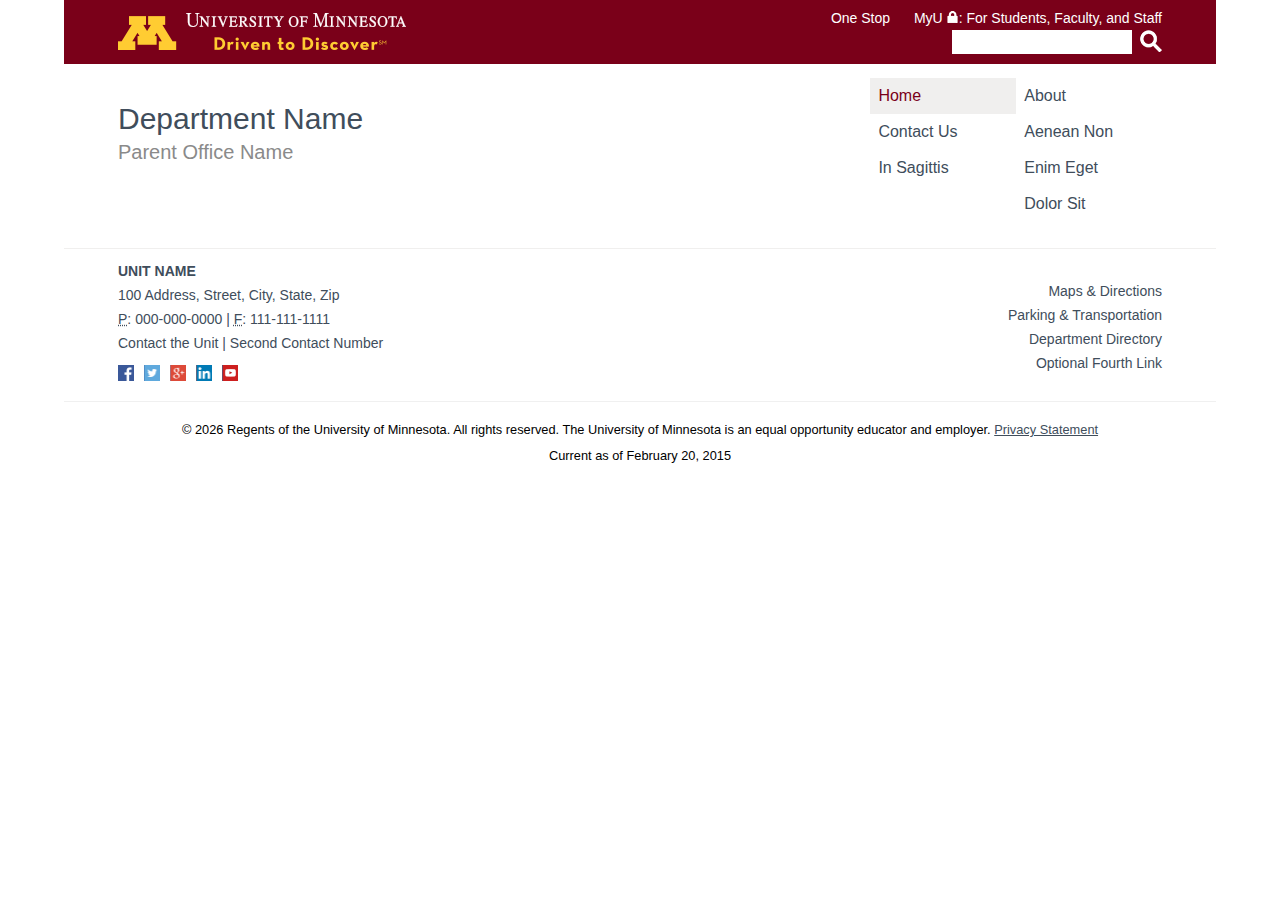
<file: 2015-tc.html>
<!DOCTYPE html>
<html lang="en">
	<head>
		<title>Header and Footer Example</title>
		<!--	None of this mobile stuff will work if you don't use a viewport meta tag -->
		<meta name="viewport" content="width=device-width, initial-scale=1.0" />
		<meta charset="UTF-8">
		<link rel="stylesheet" href="css/2015-tc.css">
		<!--[if IE 8]>
			<link rel="stylesheet" type="text/css" href="css/ie8.css">
		<![endif]-->
		<!--	Script below controls dropdown toggle and footer accordion. -->
		<script src="js/umnhf-2015.js" type="text/javascript"></script>
		<script src="js/html5shiv-printshiv.js" type="text/javascript"></script>
	</head>
	<body>
		<!-- BEGIN HEADER -->
		<header class="umnhf" id="umnhf-h" role="banner">
			<!-- Skip Links: Give your nav and content elements the appropriate ID attributes -->
			<div id="skipLinks"><a href="#main-nav">Main navigation</a><a href="#main-content">Main content</a></div>
			<div class="printer"><div class="left"></div><div class="right"><strong>University of Minnesota</strong><br />http://twin-cities.umn.edu/<br />612-625-5000</div></div>
			<div class="umnhf" id="umnhf-h-mast">
				<a class="umnhf" id="umnhf-h-logo" href="http://twin-cities.umn.edu/"><span>Go to the U of M home page</span></a>
				<ul class="umnhf" id="umnhf-h-ql">
					<li><a href="http://onestop.umn.edu/">One Stop</a></li>
					<li class="umnhf"><a href="https://www.myu.umn.edu/">MyU <span></span>: For Students, Faculty, and Staff</a></li>
				</ul>
				<!-- Button below is for dropdown toggle, only visible on mobile screens. If using
				a non-dropdown version you can delete this tag -->
				<button class="umnhf" id="umnhf-m-search">Search</button>
			</div>
			<form class="umnhf" id="umnhf-h-search" action="//search.umn.edu/tc/" method="get" title="Search Websites and People" role="search">
				<label class="umnhf" for="umnhf-h-st">Search</label>
				<input class="umnhf" id="umnhf-h-st" type="text" name="q" />
				<label class="umnhf" for="umnhf-h-sb">Submit search query</label>
				<input class="umnhf" id="umnhf-h-sb" type="submit" value="">
			</form>
		</header>
		<!-- END HEADER -->
		<!-- BEGIN OPTIONAL UNIT IDENTIFICATION AND NAVIGATION
		You may remove this section if you do not wish to use it.
		Must have at least four links and no more than eight.
		Set options for link orientation in _config.scss
		Delete this comment on prod -->
		<div class="umnhf toggle display-after-menu-collapse" id="umnhf-alt-um">&#9776; <span class="visually-hidden">Main</span> Menu</div>
		<header id="umnhf-alt" class="umnhf">
			<nav id="umnhf-alt-n" role="navigation">
				<ul>
					<li><a href="#" class="active">Home</a></li><li><a href="#">About</a></li><li><a href="#">Contact Us</a></li><li><a href="#">Aenean Non</a></li><li><a href="#">In Sagittis</a></li><li><a href="#">Enim Eget</a></li><li><a href="#">Dolor Sit</a></li><!-- <li><a href="#">Link 8</a></li> -->
				</ul>
			</nav>
			<div id="umnhf-alt-sn">
				<h2>Department Name</h2>
				<p>Parent Office Name</p> <!-- Optional Parent Office Name -->
			</div>
		</header>
		<!-- END UNIT IDENTIFICATION AND NAVIGATION -->
		<a name="main-nav"></a>
		<a name="main-content"></a>
		
		<main id="umn-main" role="main">
		</main>
		<!-- BEGIN OPTIONAL UNIT FOOTER -->
		<section id="umnhf-uf" class="umnhf">
			<div class="umnhf-uf-sub">
				<h2 class="visually-hidden">Contact Information</h2>
				<address id="umnhf-uf-ci" class="umnhf">
					<p class="umnhf-f-title">Unit Name</p>
					<p>100 Address, Street, City, State, Zip</p>
					<p><abbr title="Phone Number">P</abbr>: <a href="tel:0000000000">000-000-0000</a> | <abbr title="Fax Nubmer">F</abbr>: <a href="tel:1111111111">111-111-1111</a></p>
					<p><a href="#">Contact the Unit</a> | <a href="#">Second Contact Number</a></p>
				</address>
				<!-- OPTIONAL SOCIAL MEDIA LINKS -->
				<section id="umnhf-uf-sm" class="umnhf">
					<h2 class="visually-hidden">Connect on Social Media</h2>
					<ul>
						<li class="facebook"><a href="#"><span class="visually-hidden">Facebook</span></a></li><li class="twitter"><a href="#"><span class="visually-hidden">Twitter</span></a></li><li class="google-plus"><a href="#"><span class="visually-hidden">Google Plus</span></a></li><li class="linkedin"><a href="#"><span class="visually-hidden">Linked In</span></a></li><li class="youtube"><a href="#"><span class="visually-hidden">YouTube</span></a></li>
					</ul>
				</section>
			</div>
			<!-- OPTIONAL UNIT SPECIFIC LINKS -->
			<div class="umnhf-uf-sub">
				<nav id="umnhf-uf-ul" >
					<ul>
						<li><a href="#">Maps &amp; Directions</a></li><li><a href="#">Parking &amp; Transportation</a></li><li><a href="#">Department Directory</a></li><li><a href="#">Optional Fourth Link</a></li>
					</ul>
				</nav>
			</div>
		</section>
		<!-- END OPTIONAL UNIT FOOTER -->
		<!-- BEGIN UofM FOOTER -->
		<footer id="umnhf-f" class="umnhf" role="contentinfo">
			<nav id="umnhf-f-myu">
				<h3 class="umnhf-f-title visually-hidden">For Students, Faculty, and Staff</h3>
				<ul>
					<li><a href="http://onestop.umn.edu/">One Stop</a></li>
					<li><a href="https://www.myu.umn.edu/">My U <span></span></a></li>
				</ul>
			</nav>
			<small>&copy; <span id="cdate">2015</span> Regents of the University of Minnesota. All rights reserved. The University of Minnesota is an equal opportunity educator and employer. <a href="http://privacy.umn.edu">Privacy Statement</a></small>
			<!-- Optional last updated link-->
			<small>Current as of <time datetime="2015-02-20">February 20, 2015</time></small>
		</footer>
		<!-- END UofM FOOTER -->
	</body>
</html>
</file>
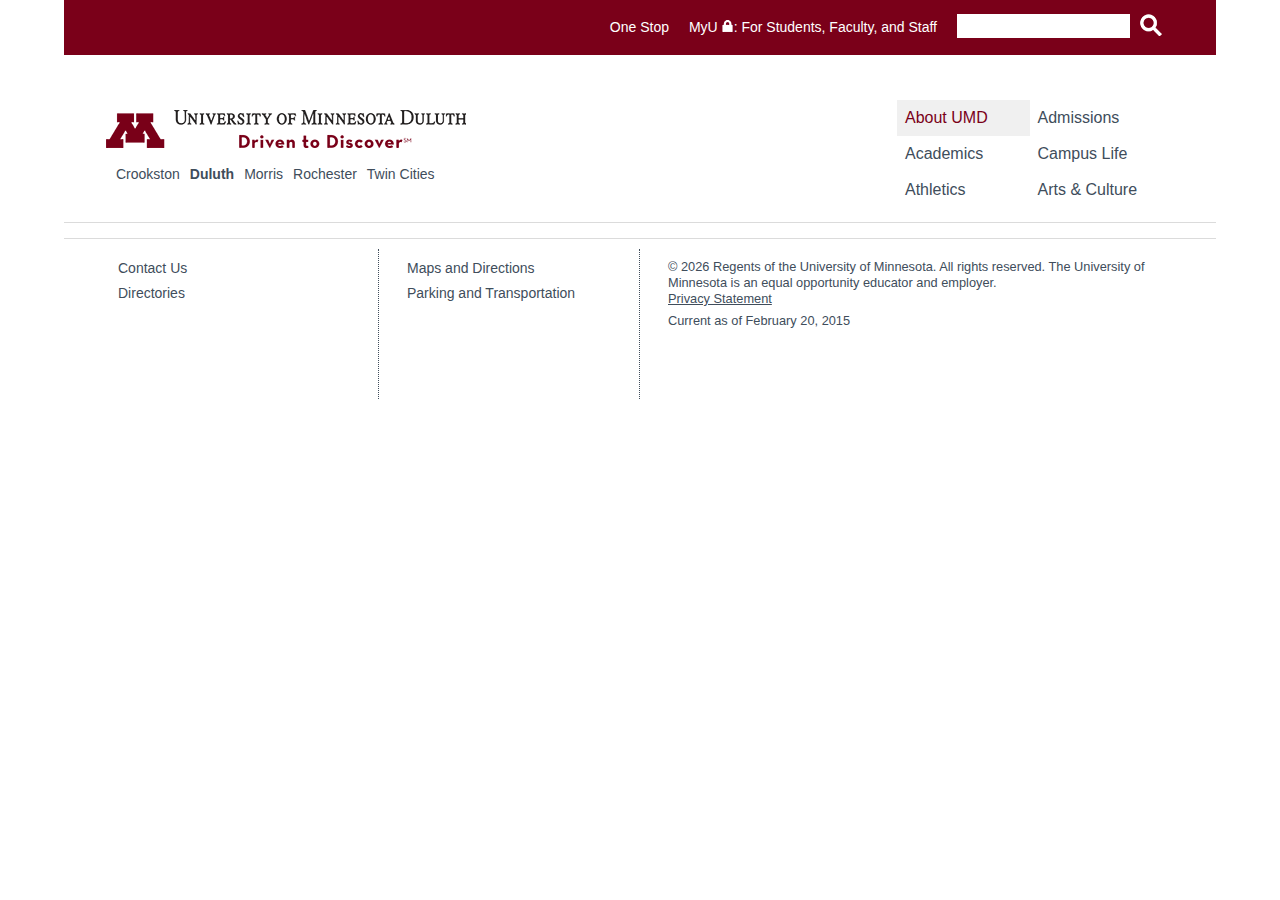
<file: duluth/2015-alternate.html>
<!DOCTYPE html>
<html lang="en">
	<head>
		<title>Header and Footer Example</title>
		<!--	None of this mobile stuff will work if you don't use a viewport meta tag -->
		<meta name="viewport" content="width=device-width, initial-scale=1.0" />
		<meta charset="UTF-8">
		<link rel="stylesheet" href="../css/2015-d-alt.css">
		<!--[if IE 8]>
			<link rel="stylesheet" type="text/css" href="../css/ie8-alt.css">
		<![endif]-->
		<!--	Script below controls dropdown toggle and footer accordion.  -->
		<script src="../js/umnhf-2015.js"></script>
		<!-- HTML5 Support for IE -->
		<script src="../js/html5shiv-printshiv.js"></script>
	</head>
	<body>
		<!-- BEGIN HEADER -->
		<header class="umnhf" id="umnhf-h">
			<!-- Skip Links: Move associated anchors when necessary -->
			<div id="skipLinks"><a href="#main-nav">Main navigation</a><a href="#main-content">Main content</a></div>
			<div class="printer"><div class="left"></div><div class="right"><strong>University of Minnesota Duluth</strong><br />http://d.umn.edu/<br />218-726-8000</div></div>
			<div class="wordmark display-after-footer-break">
				<a class="umnhf" id="umnhf-h-logo" href="http://d.umn.edu/"><span>Go to the U of M Duluth home page</span></a>
			</div>
			<button class="umnhf" id="umnhf-m-search">Search</button>
			<form class="umnhf" id="umnhf-h-search" action="//search.umn.edu/tc/" method="get" title="Search Websites and People">
				<label class="umnhf" for="umnhf-h-st">Search</label>
				<input class="umnhf" id="umnhf-h-st" type="text" name="q" />
				<label class="umnhf" for="umnhf-h-sb">Submit search query</label>
				<input class="umnhf" id="umnhf-h-sb" type="submit" value="" label="Search">
			</form>
			<ul class="umnhf" id="umnhf-h-ql">
				<li><a href="http://www.d.umn.edu/onestop">One Stop</a></li>
				<li class="umnhf"><a href="https://www.myu.umn.edu/">MyU <span></span>: For Students, Faculty, and Staff</a></li>
			</ul>
		</header>
		<!-- END HEADER -->
		
		<!-- BEGIN OPTIONAL ALTERNATE HEADER-->
		<div id="umnhf-h-ma" class="umnhf">
			<div class="umnhf-alt-logo">
				<a href="http://d.umn.edu/" title="University of Minnesota Duluth homepage" class="umnhf-alt-home"><span class="visually-hidden">University of Minnesota Duluth homepage</span></a>
				<!-- Optional campus links -->
				<nav class="nav-campuses" aria-label="U of M Campuses">
					<ul><li><a href="http://www.crk.umn.edu/">Crookston</a></li><li><a href="http://www.d.umn.edu/" class="home">Duluth</a></li><li><a href="http://www.morris.umn.edu/">Morris</a></li><li><a href="http://www.r.umn.edu/">Rochester</a></li><li class="active"><a href="http://twin-cities.umn.edu/">Twin Cities</a></li></ul>
				</nav>
			</div>
			<a name="main-nav"></a>
			<nav id="umnhf-alt-n" role="navigation">
				<div class="umnhf toggle display-after-menu-collapse" id="umnhf-alt-um">&#9776; <span class="visually-hidden">Main</span> Menu</div>
				<ul id="umnhf-alt-nav">
					<li><a href="http://www.d.umn.edu/about/" class="active">About UMD</a></li><li><a href="http://www.d.umn.edu/prospective/">Admissions</a></li><li><a href="http://www.d.umn.edu/academics/">Academics</a></li><li><a href="http://www.d.umn.edu/campus/">Campus Life</a></li><li><a href="http://www.d.umn.edu/sportrec/">Athletics</a></li><li><a href="http://www.d.umn.edu/artent/">Arts &amp; Culture</a></li>
				</ul>
			</nav>
		</div>
		<!-- END ALTERNATE HEADER -->
		<a name="main-content"></a>
		<main id="umn-main" role="main">
		</main>
		
		<!-- BEGIN UofM FOOTER -->
		<footer id="umnhf-f" class="umnhf">
			<h2 class="umnhf-f-title visually-hidden">Duluth Campus</h2>
			<nav class="umnhf-f-cl umnhf f-sfs">
				<h3 class="umnhf-f-title umnhf-f-title-closed">For Students, Faculty, and Staff</h3>
				<ul>
					<li><a href="http://www.d.umn.edu/onestop">One Stop</a></li>
					<li><a href="https://www.myu.umn.edu/">My U <span></span></a></li>
				</ul>
			</nav>
			<nav class="umnhf-f-cl umnhf f-first">
				<h3 class="umnhf-f-title umnhf-f-title-closed visually-hidden">Contact</h3>
				<ul>
					<li><a href="http://www.morris.umn.edu/txtu/">Contact Us</a></li>
					<li><a href="http://www.morris.umn.edu/txtu/">Directories</a></li>
				</ul>
			</nav>
			<nav class="umnhf-f-cl umnhf">
				<h3 class="umnhf-f-title umnhf-f-title-closed visually-hidden">Visit</h3>
				<ul>
					<li><a href="http://employment.umn.edu">Maps and Directions</a></li>
					<li><a href="http://www.morris.umn.edu/newsevents">Parking and Transportation</a></li>
				</ul>
			</nav>
			<!-- Optional campus links -->
			<nav class="umnhf-f-cl campuses">
				<h3 class="umnhf-f-title umnhf-f-title-closed visually-hidden">Campuses</h3>
				<ul><li><a href="http://www.crk.umn.edu/">Crookston</a></li><li><a href="http://www.d.umn.edu/" class="home">Duluth</a></li><li><a href="http://www.morris.umn.edu/">Morris</a></li><li><a href="http://www.r.umn.edu/">Rochester</a></li><li class="active"><a href="http://twin-cities.umn.edu/">Twin Cities</a></li></ul>
			</nav>
			<div class="umnhf-f-cl umnhf f-last">
				<small>&copy; <span id="cdate">2015</span> Regents of the University of Minnesota. All rights reserved. The University of Minnesota is an equal opportunity educator and employer.<br><a href="http://privacy.umn.edu">Privacy Statement</a></small>
				<!-- Optional last updated date.  -->
				<small>Current as of <time datetime="2015-02-20">February 20, 2015</time></small>
			</div>
		</footer>
		<!-- END UofM FOOTER -->
	</body>
</html>
</file>
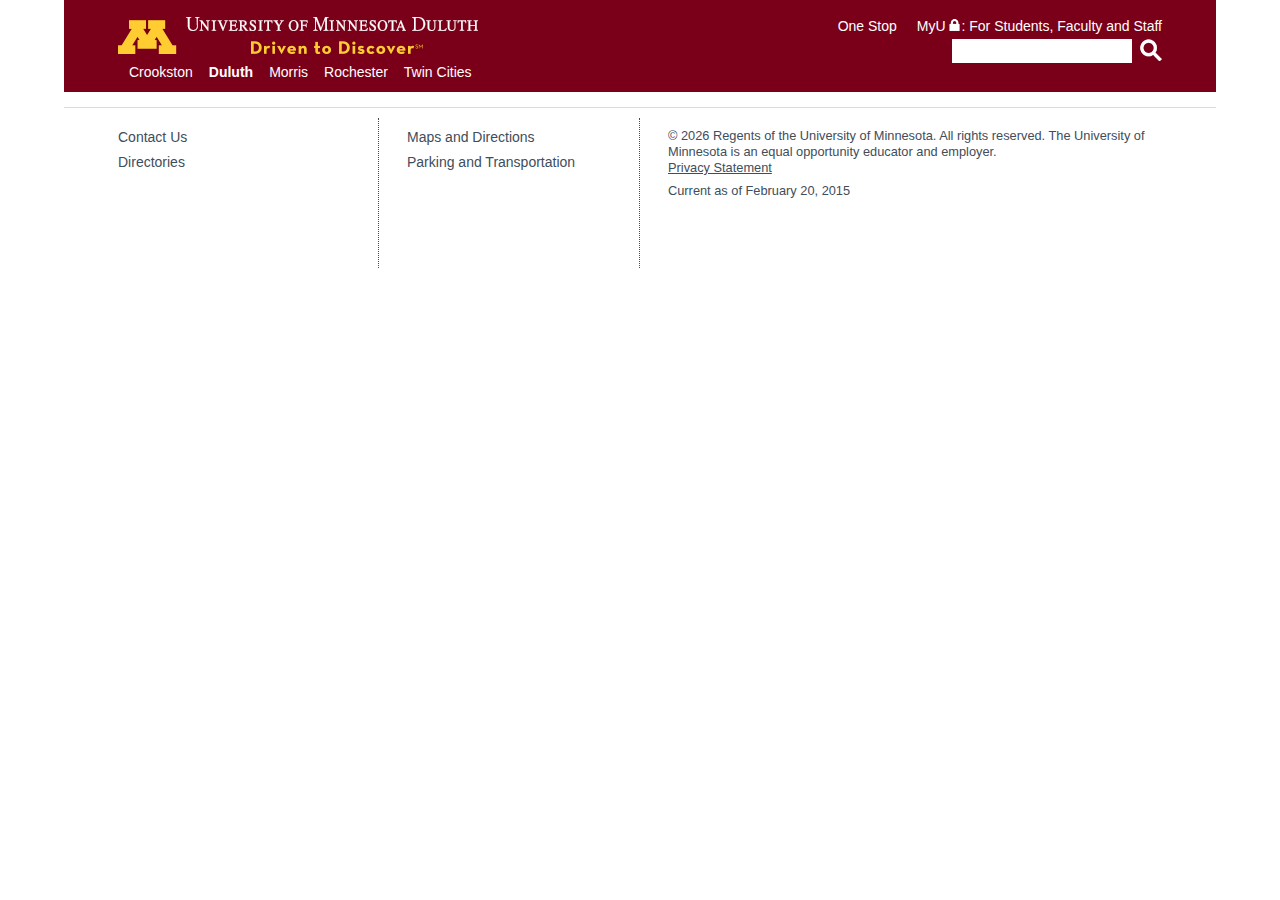
<file: duluth/2015-traditional.html>
<!DOCTYPE html>
<html lang="en">
	<head>
		<title>Header and Footer Example</title>
		<!--	None of this mobile stuff will work if you don't use a viewport meta tag -->
		<meta name="viewport" content="width=device-width, initial-scale=1.0" />
		<meta charset="UTF-8">
		<link rel="stylesheet" href="../css/2015-d-t.css">
		<!--[if IE 8]>
			<link rel="stylesheet" type="text/css" href="../css/duluth/ie8-t.css">
		<![endif]-->
		<!--	Script below controls dropdown toggle and footer accordion. -->
		<script src="../js/umnhf-2015.js"></script>
		<!-- HTML5 Support for IE -->
		<script src="../js/html5shiv-printshiv.js"></script>
	</head>
	<body>
		<!-- BEGIN HEADER -->
		<header class="umnhf" id="umnhf-h">
			<!-- Skip Links: Move associated anchors when necessary -->
			<div id="skipLinks"><a href="#main-nav">Main navigation</a><a href="#main-content">Main content</a></div>
			<div class="printer"><div class="left"></div><div class="right"><strong>University of Minnesota Duluth</strong><br />http://d.umn.edu/<br />218-726-8000</div></div>
			<div class="umnhf" id="umnhf-h-mast">
				<a class="umnhf" id="umnhf-h-logo" href="http://www.d.umn.edu/"><span>Go to the U of M Duluth home page</span></a>
				<!-- Optional campus links -->
				<ul id="umnhf-h-cl"><li><a href="http://www1.crk.umn.edu/">Crookston</a></li><li><a href="http://www.d.umn.edu/" class="umnhf home">Duluth</a></li><li><a href="http://www.morris.umn.edu/">Morris</a></li><li><a href="https://r.umn.edu/">Rochester</a></li><li><a href="http://twin-cities.umn.edu/">Twin Cities</a></li></ul>
				<ul class="umnhf" id="umnhf-h-ql">
					<li><a href="http://www.d.umn.edu/onestop">One Stop</a></li>
					<li class="umnhf"><a href="https://www.myu.umn.edu/">MyU <span></span>: For Students, Faculty and Staff</a></li>
				</ul>
				<!-- Button below is for dropdown toggle, only visible on mobile screens. If using
				a non-dropdown version you can delete this tag -->
				<button class="umnhf" id="umnhf-m-search">Search</button>
			</div>
			<form class="umnhf" id="umnhf-h-search" action="//search.umn.edu/tc/" method="get" title="Search Websites and People">
				<label class="umnhf" for="umnhf-h-st">Search</label>
				<input class="umnhf" id="umnhf-h-st" type="text" name="q" />
				<label class="umnhf" for="umnhf-h-sb">Submit search query</label>
				<input class="umnhf" id="umnhf-h-sb" type="submit" value="" label="Search">
			</form>
		</header>
		<!-- END HEADER -->
		<a name="main-nav"></a>
		<a name="main-conent"></a>
		<main id="umn-main" role="main">
		</main>
		
		<!-- BEGIN UofM FOOTER -->
		<footer id="umnhf-f" class="umnhf">
			<h2 class="umnhf-f-title visually-hidden">Duluth Campus</h2>
			<nav class="umnhf-f-cl umnhf f-sfs">
				<h3 class="umnhf-f-title umnhf-f-title-closed">For Students, Faculty, and Staff</h3>
				<ul>
					<li><a href="http://www.d.umn.edu/onestop">One Stop</a></li>
					<li><a href="https://www.myu.umn.edu/">My U <span></span></a></li>
				</ul>
			</nav>
			<nav class="umnhf-f-cl umnhf f-first">
				<h3 class="umnhf-f-title umnhf-f-title-closed visually-hidden">Contact</h3>
				<ul>
					<li><a href="http://www.d.umn.edu/contact/">Contact Us</a></li>
					<li><a href="http://www.d.umn.edu/search/">Directories</a></li>
				</ul>
			</nav>
			<nav class="umnhf-f-cl umnhf">
				<h3 class="umnhf-f-title umnhf-f-title-closed visually-hidden">Visit</h3>
				<ul>
					<li><a href="http://www.d.umn.edu/maps/">Maps and Directions</a></li>
					<li><a href="http://www.d.umn.edu/parking/">Parking and Transportation</a></li>
				</ul>
			</nav>
			<!-- Optional campus links -->
			<nav class="umnhf-f-cl campuses">
				<h3 class="umnhf-f-title umnhf-f-title-closed visually-hidden">Campuses</h3>
				<ul><li><a href="http://www.crk.umn.edu/">Crookston</a></li><li><a href="http://www.d.umn.edu/" class="home">Duluth</a></li><li><a href="http://www.morris.umn.edu/">Morris</a></li><li><a href="http://www.r.umn.edu/">Rochester</a></li><li class="active"><a href="http://twin-cities.umn.edu/">Twin Cities</a></li></ul>
			</nav>
			<div class="umnhf-f-cl umnhf f-last">
				<small>&copy; <span id="cdate">2015</span> Regents of the University of Minnesota. All rights reserved. The University of Minnesota is an equal opportunity educator and employer.<br><a href="http://privacy.umn.edu">Privacy Statement</a></small>
				<!-- Optional last updated date.  -->
				<small>Current as of <time datetime="2015-02-20">February 20, 2015</time></small>
			</div>
		</footer>
		<!-- END UofM FOOTER -->
	</body>
</html>
</file>
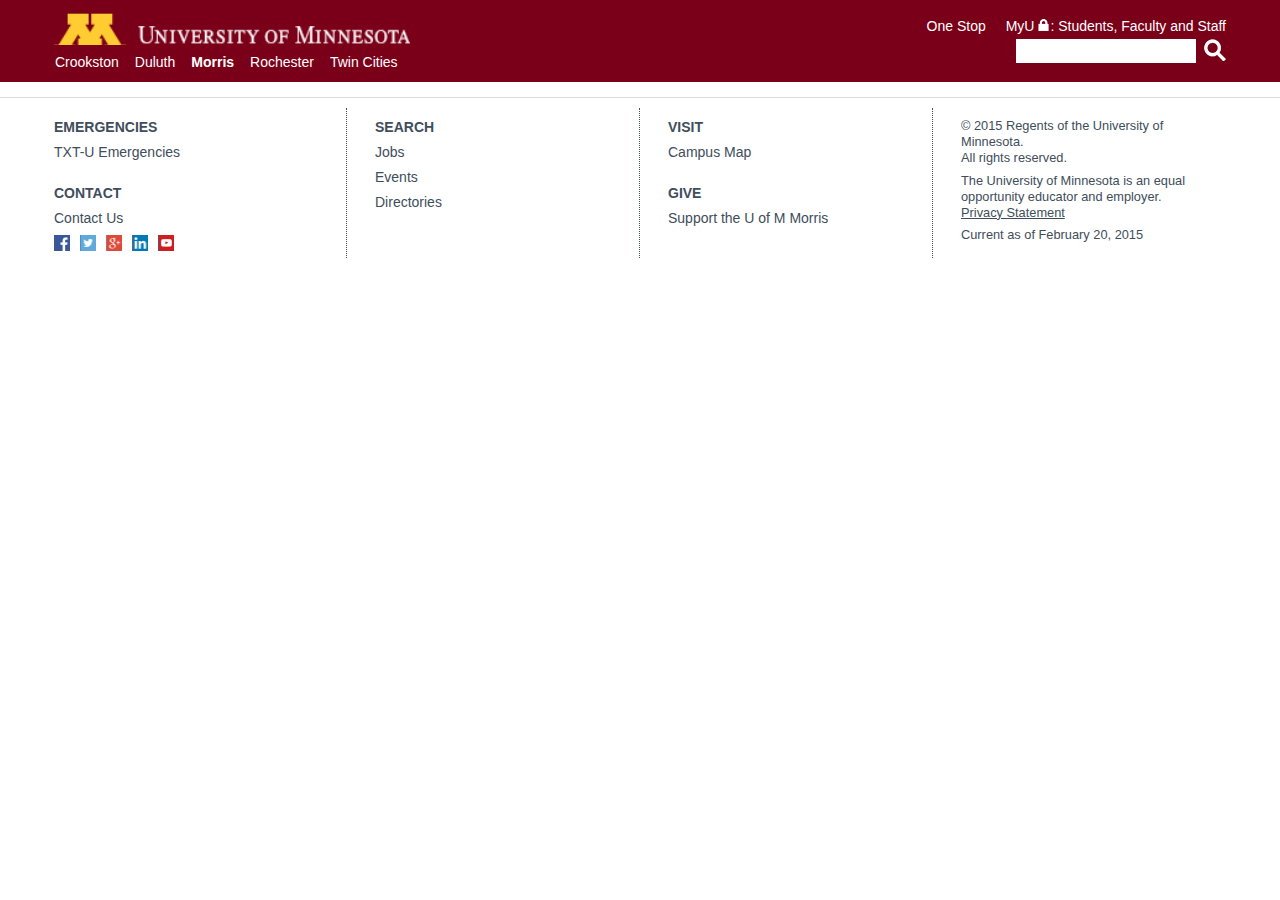
<file: morris/2015-mo.html>
<!DOCTYPE html>
<html lang="en">
	<head>
		<title>Header and Footer Example</title>
		<!--	None of this mobile stuff will work if you don't use a viewport meta tag -->
		<meta name="viewport" content="width=device-width, initial-scale=1.0" />
		<meta charset="UTF-8">
		<link rel="stylesheet" href="../css/2015-mo.css">
		<!--[if IE 8]>
			<link rel="stylesheet" type="text/css" href="../css/duluth/ie8-t.css">
		<![endif]-->
		<script src="../js/umnhf-2015.js"></script>
		<!-- HTML5 Support for IE -->
		<script src="../js/html5shiv-printshiv.js"></script>
	</head>
	<body><!-- inline style for sample display purposes only. Please don't use it. -->
	<!-- BEGIN HEADER -->
	<header class="umnhf" id="umnhf-h">
		<!-- Skip Links: Give your nav and content elements the appropriate ID attributes -->
		<div id="skipLinks"><a href="#main-nav">Main navigation</a><a href="#main-content">Main content</a></div>
		<div class="printer"><div class="left"></div><div class="right"><strong>University of Minnesota Morris</strong><br />http://www.morris.umn.edu/index.php<br />888-866-3382</div></div>
		<div class="umnhf" id="umnhf-h-mast">
			<a class="umnhf" id="umnhf-h-logo" href="http://www.morris.umn.edu/index.php"><span>Go to the U of M Morris home page</span></a>
			<!-- REMOVE CAMPUS LINKS FOR INTERNAL PAGES -->
			<ul id="umnhf-h-cl"><li><a href="#">Crookston</a></li><li><a href="#">Duluth</a></li><li><a href="#" class="umnhf home">Morris</a></li><li><a href="#">Rochester</a></li><li><a href="#">Twin Cities</a></li></ul>
			<ul class="umnhf" id="umnhf-h-ql">
				<li><a href="http://onestop.morris.umn.edu/">One Stop</a></li>
				<li class="umnhf"><a href="https://www.myu.umn.edu/">MyU <span></span>: Students, Faculty and Staff</a></li>
			</ul>
			<button class="umnhf" id="umnhf-m-search" >Search</button>
		</div>
		<form class="umnhf" id="umnhf-h-search" action="//search.umn.edu/tc/" method="get" title="Search Websites and People">
			<label class="umnhf" for="umnhf-h-st">Search</label>
			<input class="umnhf" id="umnhf-h-st" type="text" name="q" />
			<label class="umnhf" for="umnhf-h-sb">Submit search query</label>
			<input class="umnhf" id="umnhf-h-sb" type="submit" value="" label="Search">
		</form>
	</header>
	<!-- END HEADER -->
	<!-- UNIT SPECIFIC CONTENT -->
	<a name="main-nav"></a>
	<a name="main-conent"></a>
	<main id="umn-main">
	</main>
	
	<!-- BEGIN UofM FOOTER -->
	<footer id="umnhf-f" class="umnhf">
		<h2 class="umnhf-f-title visually-hidden">Morris Campus</h2>
		<nav class="umnhf-f-cl umnhf f-sfs">
			<h3 class="umnhf-f-title umnhf-f-title-closed">Students, Faculty, and Staff</h3>
			<ul>
				<li><a href="http://www.d.umn.edu/onestop">One Stop</a></li>
				<li><a href="https://www.myu.umn.edu/">My U <span></span></a></li>
			</ul>
		</nav>
		<nav class="umnhf-f-cl umnhf f-first">
			<h3 class="umnhf-f-title umnhf-f-title-closed">Emergencies</h3>
			<ul>
				<li><a href="http://www.morris.umn.edu/txtu/">TXT-U Emergencies</a></li>
			</ul>
			<h3 class="umnhf-f-title umnhf-f-title-closed">Contact</h3>
			<ul>
				<li><a href="http://www.morris.umn.edu/contact/">Contact Us</a></li>
			</ul>
			<h2 class="visually-hidden umnhf-f-social1">Connect on Social Media</h2>
			<ul  class="umnhf-f-sm umnhf-f-social1">
				<li class="facebook"><a href="#"><span class="visually-hidden">Facebook</span></a></li><li class="twitter"><a href="#"><span class="visually-hidden">Twitter</span></a></li><li class="google-plus"><a href="#"><span class="visually-hidden">Google Plus</span></a></li><li class="linkedin"><a href="#"><span class="visually-hidden">Linked In</span></a></li><li class="youtube"><a href="#"><span class="visually-hidden">YouTube</span></a></li>
			</ul>
		</nav>
		<nav class="umnhf-f-cl umnhf">
			<h3 class="umnhf-f-title umnhf-f-title-closed">Search</h3>
			<ul>
				<li><a href="http://employment.umn.edu">Jobs</a></li>
				<li><a href="http://www.morris.umn.edu/newsevents">Events</a></li>
				<li><a href="http://directory.morris.umn.edu">Directories</a></li>
			</ul>
		</nav>
		<nav class="umnhf-f-cl umnhf">
			<h3 class="umnhf-f-title umnhf-f-title-closed">Visit</h3>
			<ul>
				<li><a href="http://www.morris.umn.edu/map">Campus Map</a></li>
			</ul>
			<h3 class="umnhf-f-title umnhf-f-title-closed">Give</h3>
			<ul>
				<li><a href="http://www.morris.umn.edu/givetomorris">Support the U of M Morris</a></li>
			</ul>
		</nav>
		<!-- Optional campus links -->
		<nav class="umnhf-f-cl campuses">
			<h3 class="umnhf-f-title umnhf-f-title-closed visually-hidden">Campuses</h3>
			<ul><li><a href="http://www.crk.umn.edu/">Crookston</a></li><li><a href="http://www.d.umn.edu/" class="home">Duluth</a></li><li><a href="http://www.morris.umn.edu/">Morris</a></li><li><a href="http://www.r.umn.edu/">Rochester</a></li><li class="active"><a href="http://twin-cities.umn.edu/">Twin Cities</a></li></ul>
		</nav>
		<nav id="umnhf-f-social2">
		<h2 class="visually-hidden">Connect on Social Media</h2>
		<ul  class="umnhf-f-sm">
			<li class="facebook"><a href="#"><span class="visually-hidden">Facebook</span></a></li><li class="twitter"><a href="#"><span class="visually-hidden">Twitter</span></a></li><li class="google-plus"><a href="#"><span class="visually-hidden">Google Plus</span></a></li><li class="linkedin"><a href="#"><span class="visually-hidden">Linked In</span></a></li><li class="youtube"><a href="#"><span class="visually-hidden">YouTube</span></a></li>
		</ul>
		</nav>
		<div class="umnhf-f-cl umnhf f-last">
			<small>&copy; 2015 Regents of the University of Minnesota.<br/>All rights reserved.</small>
			<small>The University of Minnesota is an equal opportunity educator and employer.<br/><a href="http://privacy.umn.edu">Privacy Statement</a></small>
			<!--Optional last updated date. -->
			<small>Current as of <time datetime="2015-02-20">February 20, 2015</time></small>
		</div>
	</footer>
	<!-- END UofM FOOTER -->
</body>
</html>
</file>
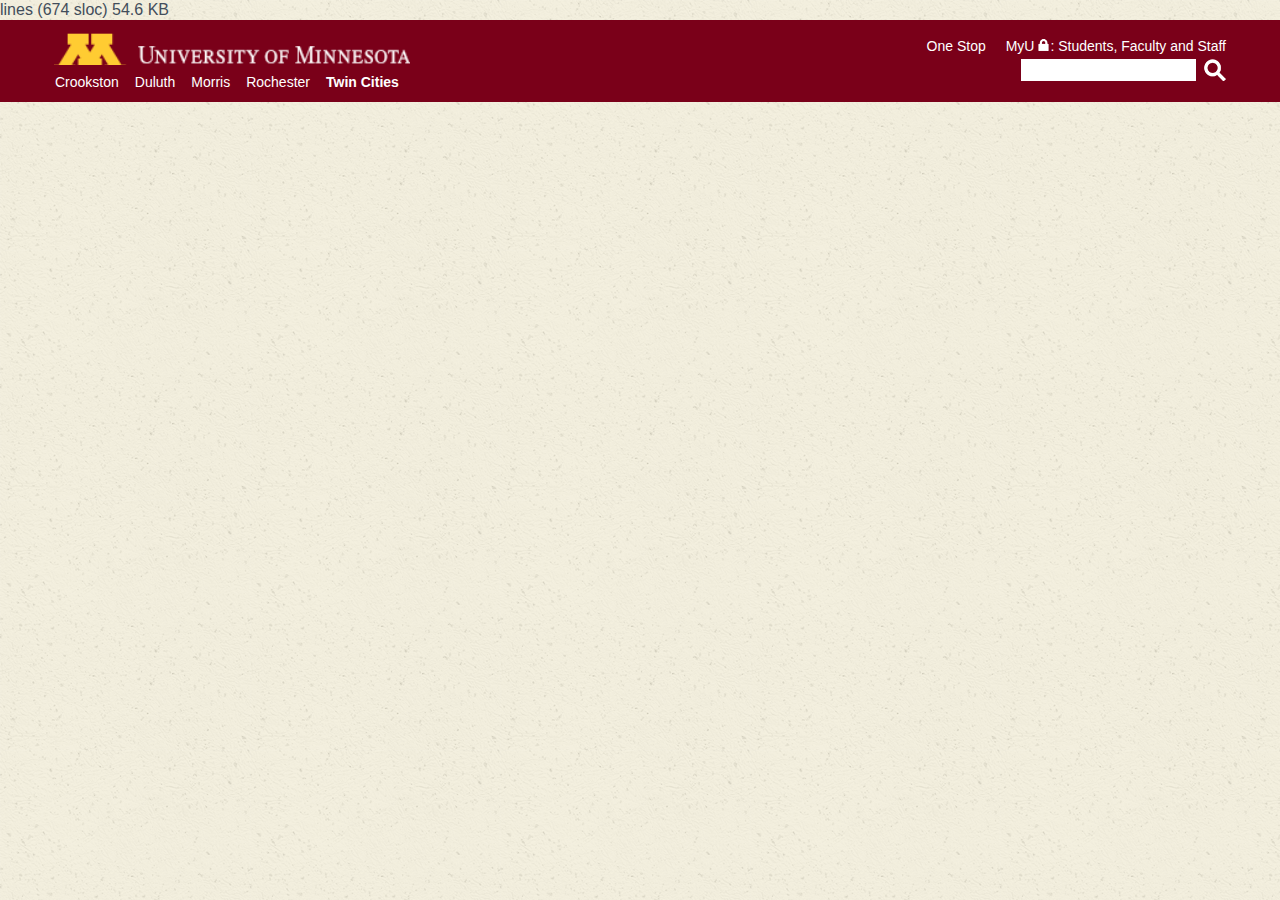
<file: publications/publicationlist.html>
lines (674 sloc)  54.6 KB
  
<!DOCTYPE html>
<html lang="en">
	<head>
		<title>Dr Hemant K Mishra</title>
		<!--	None of this mobile stuff will work if you don't use a viewport meta tag -->
		<meta name="viewport" content="width=device-width, initial-scale=1.0" />
		<meta charset="UTF-8">
		<link rel="stylesheet" href="../css/2015-mo.css">
		<link rel="stylesheet" href="../css/styleSheet.css">
		
		<script src="../js/umnhf-2015.js"></script>
		<!-- HTML5 Support for IE -->
		<script src="../js/html5shiv-printshiv.js"></script>

	</head>
	<body><!-- inline style for sample display purposes only. Please don't use it. -->
	<!-- BEGIN HEADER -->
	<header class="umnhf" id="umnhf-h">
		<!-- Skip Links: Give your nav and content elements the appropriate ID attributes -->
		<div id="skipLinks"><a href="#main-nav">Main navigation</a><a href="#main-content">Main content</a></div>
		<div class="printer"><div class="left"></div><div class="right"><strong>University of Minnesota Twin Cities</strong><br />http://www.twin-cities.umn.edu/index.php<br />888-866-3382</div></div>
		<div class="umnhf" id="umnhf-h-mast">
			<a class="umnhf" id="umnhf-h-logo" href="http://www.twin-cities.umn.edu/index.php"><span>Go to the U of M Twin Cities home page</span></a>
			<!-- REMOVE CAMPUS LINKS FOR INTERNAL PAGES -->
			<ul id="umnhf-h-cl"><li><a href="#">Crookston</a></li><li><a href="#">Duluth</a></li><li><a href="#" >Morris</a></li><li><a href="#">Rochester</a></li><li><a href="#" class="umnhf home">Twin Cities</a></li></ul>
			<ul class="umnhf" id="umnhf-h-ql">
				<li><a href="http:///onestop.umn.edu/">One Stop</a></li>
				<li class="umnhf"><a href="https://www.myu.umn.edu/">MyU <span></span>: Students, Faculty and Staff</a></li>
			</ul>
			<button class="umnhf" id="umnhf-m-search" >Search</button>
		</div>
		<form class="umnhf" id="umnhf-h-search" action="//search.umn.edu/tc/" method="get" title="Search Websites and People">
			<label class="umnhf" for="umnhf-h-st">Search</label>
			<input class="umnhf" id="umnhf-h-st" type="text" name="q" />
			<label class="umnhf" for="umnhf-h-sb">Submit search query</label>
			<input class="umnhf" id="umnhf-h-sb" type="submit" value="" label="Search">
		</form>
	</header>
</file>
<file: css/2015-tc.css>
div, header, footer, section, address, nav, main { box-sizing: border-box; }

html { -ms-text-size-adjust: 100%; -webkit-text-size-adjust: 100%; }

body { margin: 0; }

.visually-hidden { position: absolute; overflow: hidden; clip: rect(0, 0, 0, 0); width: 1px; height: 1px; margin: -1px; padding: 0; border: 0 none; }

#umnhf-h.umnhf, #umnhf-f.umnhf, #umnhf-alt.umnhf, #umnhf-uf.umnhf, #umnhf-h-ma, #umn-main { position: static; z-index: auto; top: auto; right: auto; bottom: auto; left: auto; visibility: visible; float: none; clear: none; overflow: visible; width: 1152px; min-width: 0; max-width: none; height: auto; min-height: 0; max-height: none; margin: 0 auto; padding: 0; text-align: left; white-space: normal; text-decoration: none; text-indent: 0; letter-spacing: normal; text-transform: none; border: none; background: none; font: normal normal normal 14px/20px Helvetica, "Helvetica Neue", "Futura", Verdana, "Geneva", sans-serif; line-height: 20px; }

.printer { display: none; }

#skipLinks a { position: absolute; left: -10000px; top: auto; width: 1px; height: 1px; overflow: hidden; color: #7a0019; font-family: Arial, sans-serif; font-size: 14px; }
#skipLinks a:focus { width: 110px; height: auto; background-color: white; border-bottom-right-radius: 0.4em; border-bottom-left-radius: 0.4em; padding: 0.2em; border: 1px solid #000; border-top: none; position: fixed; top: 0; left: 50%; margin-left: -55px; text-align: center; z-index: 9999; }

@media screen and (max-width: 1152px) { #umnhf-h.umnhf, #umnhf-f.umnhf, #umnhf-alt.umnhf, #umnhf-uf.umnhf, #umnhf-h-ma, #umn-main { width: 100%; margin: 0; } }
@media print { #umnhf-h.umnhf, #umnhf-f.umnhf, #umnhf-alt.umnhf, #umnhf-uf.umnhf, #umnhf-h-ma, #umn-main { width: 100%; margin: 0; }
  #umnhf-h .umnhf { padding: 0 15px; background-color: #fff; }
  .printer { display: block; width: 100%; background-color: #fff; }
  .printer .right { padding-bottom: 10px; text-align: right; }
  .printer .left { float: left; }
  .printer .left:after { content: url(../img/sprites/tc/D2D-print.png); }
  #umnhf-h .umnhf { display: none; } }
#umnhf-h { zoom: 1; }
#umnhf-h.umnhf { position: relative; min-height: 64px; background-color: #7a0019; }
#umnhf-h:before, #umnhf-h:after { display: table; content: ""; }
#umnhf-h:after { clear: both; }
#umnhf-h a.umnhf:link, #umnhf-h a.umnhf:visited, #umnhf-h a.umnhf:hover, #umnhf-h a.umnhf:active { text-decoration: underline; color: #7a0019; }
#umnhf-h a.umnhf:hover { color: #669; }

#umnhf-h-mast { position: relative; min-height: 64px; margin: 0 auto; background: #7a0019; }

#umnhf-h-logo { display: block; float: left; overflow: hidden; width: 288px; height: 38px; margin: 13px 10px 13px 54px; white-space: nowrap; text-indent: 100%; background-size: 288px 67px; background: transparent url("../img/sprites/tc/D2D-gld-wht.png") 0 0 no-repeat; }
@media only screen and (-webkit-min-device-pixel-ratio: 1.25), (min-resolution: 192dpi) { #umnhf-h-logo { background: transparent url("../img/sprites/tc/D2D-gld-wht@2x.png") 0 0 no-repeat; background-size: 288px auto; } }

#umnhf-h-ql { position: absolute; top: 8px; right: 54px; width: auto; margin: 0; list-style-type: none; color: #fff; font-weight: 100; }
#umnhf-h-ql li { margin: 0; display: inline-block; margin-left: 1.25rem; }
#umnhf-h-ql li a { text-decoration: none; font-weight: 100; color: #fff; }
#umnhf-h-ql li a:hover, #umnhf-h-ql li a:active, #umnhf-h-ql li a:focus { text-decoration: underline; }
#umnhf-h-ql span { display: inline-block; width: 12px; height: 12px; background: transparent url("../img/sprites/lock-search-wht.png") 0 0 no-repeat; }
@media only screen and (-webkit-min-device-pixel-ratio: 1.25), (min-resolution: 192dpi) { #umnhf-h-ql span { background: transparent url("../img/sprites/lock-search-wht.png") 0 0 no-repeat; background-size: 22px 34px; background-position: 0 0; } }

#umnhf-m-search { display: none; }

#umnhf-h-search { position: absolute; top: 30px; right: 54px; width: 249px; height: 22px; }
#umnhf-h-search label.umnhf { display: none; }

.mobile input[type="text"] { -webkit-appearance: none; -moz-border-radius: 0; border-radius: 0; }

#umnhf-h-st { position: absolute; right: 30px; width: 175px; height: 22px; padding-left: 3px; cursor: text; color: #8a8a8a; border: 0; background-color: #fff; font-size: 0.77778rem; line-height: 18px; -webkit-appearance: none; -moz-border-radius: 0; border-radius: 0; }

#umnhf-h-sb { position: absolute; top: 0; right: 0; overflow: hidden; width: 22px; height: 22px; cursor: pointer; white-space: nowrap; color: #7a0019; border: 0; font: bold 0.925em/1.35em arial,helvetica,clean,sans-serif; background: transparent url("../img/sprites/lock-search-wht.png") 0 -12px no-repeat; }
@media only screen and (-webkit-min-device-pixel-ratio: 1.25), (min-resolution: 192dpi) { #umnhf-h-sb { background: transparent url("../img/sprites/lock-search-wht.png") 0 -12px no-repeat; background-size: 22px 34px; } }

@media (max-width: 775px) { #umnhf-h-logo { margin-left: 17px; }
  #umnhf-h-ql { display: none; }
  #umnhf-h-search { right: 17px; } }
@media screen and (max-width: 674px) { #umnhf-h-search { width: 184px; } }
@media all and (max-width: 609px) { #umnhf-h-mast { height: 35px; min-height: 50px; }
  #umnhf-h-logo { margin: 17px 0 0 17px; }
  #umnhf-h-cl, #umnhf-h-ql { display: none; }
  #umnhf-h-search { position: relative; top: auto; right: auto; display: block; width: 226px; margin: 10px 0 10px 17px; }
  #umnhf-h-mast { position: relative; height: 50px; background-position: left bottom; }
  #umnhf-h-logo { display: block; background-position: 0 -38px; height: 29px; width: 246px; }
  #umnhf-h-search.mobile { position: relative; top: auto; right: auto; display: block; width: 225px; height: 30px; margin: 10px 0 5px 17px; }
  #umnhf-h .umnhf-m-cancel { color: #404d5b; }
  #umnhf-h-st { display: block; width: 192px; }
  #umnhf-h-sb { right: 0; display: block; } }
@media all and (max-width: 380px) { #umnhf-m-search .mobile { position: absolute; top: 13px; right: 10px; left: auto; width: auto; height: auto; -moz-border-radius: 4px; border-radius: 4px; }
  #umnhf-m-search { right: 10px; } }
/* Alternate Header Styles */
#umnhf-alt.umnhf { min-height: 184px; }
#umnhf-alt.umnhf #umnhf-alt-sn { float: left; }

#umnhf-alt-sn { width: 70%; padding-left: 54px; }
#umnhf-alt-sn h2 { margin: 35px 0 0 0; padding: 0; color: #404d5b; font: normal normal normal 30px/40px Helvetica, "Helvetica Neue", "Futura", Verdana, "Geneva", sans-serif; }
#umnhf-alt-sn p { margin: 0 0 15px 0; padding: 0; color: #8a8a8a; font: normal normal normal 20px/26px Helvetica, "Helvetica Neue", "Futura", Verdana, "Geneva", sans-serif; }

#umnhf-alt-n { float: right; width: 30%; height: 184px; padding-right: 54px; }
#umnhf-alt-n ul { height: 184px; padding: 0; list-style-type: none; text-align: right; font-weight: 300; }
#umnhf-alt-n li { display: inline-block; width: 50%; text-align: left; }
#umnhf-alt-n a { display: inline-block; box-sizing: border-box; width: 100%; font-weight: 300; padding: 0.5em; line-height: 20px; }
#umnhf-alt-n a:link, #umnhf-alt-n a:active, #umnhf-alt-n a:visited { -webkit-transition: background-color 0.3s,border-color 0.3s; transition: background-color 0.3s,border-color 0.3s; text-decoration: none; color: #404d5b; border-bottom: none; font-size: 16px; }
#umnhf-alt-n a:hover, #umnhf-alt-n a:focus { background-color: #dbdbdb; }
#umnhf-alt-n a.active { color: #7a0019; font-weight: 500; background-color: #f0efee; }
#umnhf-alt-n a.active:hover { background-color: #dbdbdb; }

.display-after-menu-collapse.umnhf { display: none; }
@media (max-width: 775px) { .display-after-menu-collapse.umnhf { display: block; width: 100%; cursor: pointer; text-align: center; color: #fff; background-color: #404d5b; font: 300 normal normal 28px/50px Helvetica, "Helvetica Neue", "Futura", Verdana, "Geneva", sans-serif; } }

@media screen and (max-width: 1152px) { #umnhf-alt.umnhf { width: 100%; padding: 0; }
  #umnhf-alt-sn { width: 60%; }
  #umnhf-alt-n { width: 40%; } }
@media (max-width: 775px) { #umnhf-alt.umnhf { min-height: auto; }
  #umnhf-alt-sn { padding-left: 17px; width: 100%; }
  #umnhf-alt-n { display: none; float: none; width: 100%; height: auto; padding: 0; }
  #umnhf-alt-n ul { width: 100%; height: auto; margin: 0; }
  #umnhf-alt-n ul li { display: block; width: 100%; text-align: center; }
  #umnhf-alt-n ul li:nth-child(odd) { background-color: #f9f9f9; }
  #umnhf-alt-n ul a { line-height: 40px; } }
/* Unit footer styles */
#umnhf-uf.umnhf { position: relative; overflow: hidden; border-top: 1px solid #f0efee; }
#umnhf-uf .umnhf-uf-sub { width: 50%; display: block; float: left; }
#umnhf-uf a:hover, #umnhf-uf a:active, #umnhf-uf a:focus { text-decoration: underline; }
#umnhf-uf p { margin: 0; }
#umnhf-uf p, #umnhf-uf a, #umnhf-uf li, #umnhf-uf h3 { text-decoration: none; color: #404d5b; }
#umnhf-uf h2.umnhf-f-title { margin: 0 0 15px; padding: 16px 8px 16px 54px; text-transform: uppercase; color: #404d5b; border-bottom: 1px solid #dbdbdb; font-family: Helvetica, "Helvetica Neue", "Futura", Verdana, "Geneva", sans-serif; font-size: 16px; font-weight: normal; }
#umnhf-uf h3.umnhf-f-title, #umnhf-uf p.umnhf-f-title { margin: 0; text-transform: uppercase; color: #404d5b; font-family: Helvetica, "Helvetica Neue", "Futura", Verdana, "Geneva", sans-serif; font-size: 14px; font-weight: bold; }

#umnhf-uf-ci, #umnhf-uf-sm { float: left; clear: both; padding: 0 0 0 54px; font-style: normal; }

#umnhf-uf-ci { margin-top: 10px; }
#umnhf-uf-ci p { line-height: 1.5rem; }
#umnhf-uf-ci abbr { border-bottom: 0; }

#umnhf-uf-sm { margin: 10px 0; }
#umnhf-uf-sm ul { margin: 0; padding: 0; }
#umnhf-uf-sm ul li { display: inline-block; width: 16px; height: 16px; margin: 0 5px; background: url("../img/sprites/social.png") no-repeat; background-size: 160px 16px; }
@media only screen and (-webkit-min-device-pixel-ratio: 1.25), (min-resolution: 192dpi) { #umnhf-uf-sm ul li { background: url("../img/sprites/social@2x.png") no-repeat; background-size: auto 16px; } }
#umnhf-uf-sm ul li:first-child { margin-left: 0; }
#umnhf-uf-sm ul li.facebook { background-position: 0 0; }
#umnhf-uf-sm ul li.twitter { background-position: -16px 0; }
#umnhf-uf-sm ul li.google-plus { background-position: -32px 0; }
#umnhf-uf-sm ul li.linkedin { background-position: -48px 0; }
#umnhf-uf-sm ul li.youtube { background-position: -64px 0; }
#umnhf-uf-sm ul a { display: inline-block; width: 16px; height: 16px; transition: background-color 0.3s ease 0s, border-color 0.3s ease 0s; opacity: 1; filter: alpha(opacity=100); }
#umnhf-uf-sm ul a:hover, #umnhf-uf-sm ul a:focus { border-color: transparent; background-color: #eaecef; opacity: 0.75; filter: alpha(opacity=75); }

#umnhf-uf-ul { width: 100%; padding-right: 54px; }
#umnhf-uf-ul ul { float: right; margin: 0; padding: 30px 0 5px 0; list-style-type: none; text-align: right; }
#umnhf-uf-ul ul li { line-height: 1.5rem; }

@media (max-width: 775px) { #umnhf-uf-ci, #umnhf-uf-sm { padding-left: 17px; }
  #umnhf-uf-ul { padding-right: 17px; } }
@media all and (max-width: 609px) { #umnhf-uf-ci, #umnhf-uf-ul, #umnhf-uf-sm { display: block; float: none; width: 100%; }
  #umnhf-uf .umnhf-uf-sub { float: none; }
  #umnhf-uf-ul { position: relative; }
  #umnhf-uf-ul ul { padding-top: 0; }
  #umnhf-uf-ul ul li { line-height: 3rem; }
  #umnhf-uf-ul ul { float: none; padding-left: 17px; text-align: inherit; } }
#umnhf-f.umnhf { margin: 5px auto; border-top: 1px solid #f0f0f0; padding: 15px 0 0 0; }
#umnhf-f a:hover, #umnhf-f a:active, #umnhf-f a:focus { text-decoration: underline; }
#umnhf-f a, #umnhf-f li, #umnhf-f h3 { text-decoration: none; color: #404d5b; }
#umnhf-f .f-sfs { display: none; }
#umnhf-f .f-sfs span { display: inline-block; width: 12px; height: 12px; background: transparent url("../img/sprites/lock-search-g.png") 0 0 no-repeat; }
@media only screen and (-webkit-min-device-pixel-ratio: 1.25), (min-resolution: 192dpi) { #umnhf-f .f-sfs span { background: transparent url("../img/sprites/lock-search-g@2x.png") 0 0 no-repeat; background-size: 22px 34px; } }
#umnhf-f .umnhf-f-cl { float: left; box-sizing: border-box; width: 25%; height: 190px; padding: 5px; }
#umnhf-f #umnhf-f-myu { display: none; }
#umnhf-f ul, #umnhf-f p { margin: 0 0 16px 0; padding: 0; list-style: none; color: #404d5b; }
#umnhf-f .umnhf-f-title { text-transform: uppercase; color: #404d5b; font-family: Helvetica, "Helvetica Neue", "Futura", Verdana, "Geneva", sans-serif; }
#umnhf-f h2.umnhf-f-title { margin: 0 -54px 15px -54px; padding: 16px 8px 16px 54px; text-transform: uppercase; color: #404d5b; border-bottom: 1px solid #dbdbdb; font-family: Helvetica, "Helvetica Neue", "Futura", Verdana, "Geneva", sans-serif; font-size: 16px; font-weight: normal; }
#umnhf-f h3.umnhf-f-title { margin: 0; text-transform: uppercase; color: #404d5b; font-family: Helvetica, "Helvetica Neue", "Futura", Verdana, "Geneva", sans-serif; font-size: 14px; font-weight: bold; }
#umnhf-f small { display: block; padding: 5px 54px; text-align: center; font-size: 0.8rem; line-height: 1rem; }
#umnhf-f small a:link, #umnhf-f small a:active, #umnhf-f small a:visited { color: #404d5b; text-decoration: underline; }

@media (max-width: 775px) { #umnhf-f.umnhf h2.umnhf-f-title { margin: 0; padding-left: 27px; }
  #umnhf-f.umnhf .umnhf-f-cl { display: block; width: 100%; height: auto; margin: 0 0 15px 0; padding: 0; }
  #umnhf-f.umnhf .umnhf-f-cl ul li a { display: block; width: 100%; padding: 5px 0; line-height: 2.5em; }
  #umnhf-f.umnhf .umnhf-f-cl .umnhf-f-title { max-width: 768px; margin: 0 auto; padding: 15px 17px; cursor: pointer; -webkit-transition: background-color 0.3s,border-color 0.3s; -moz-transition: background-color 0.3s,border-color 0.3s; transition: background-color 0.3s,border-color 0.3s; text-align: left; border-bottom: 1px dotted transparent; font-size: 16px; font-size: 0.88889rem; }
  #umnhf-f.umnhf .umnhf-f-cl .umnhf-f-title + ul { display: none; margin: 0; padding: 1em 1.6875rem; background-color: #f9f9f9; }
  #umnhf-f.umnhf .umnhf-f-cl .umnhf-f-title:before { float: right; min-width: 1em; margin-left: 5px; text-align: center; font-size: 1.5em; font-weight: normal; }
  #umnhf-f.umnhf .umnhf-f-cl .umnhf-f-title.umnhf-f-title-closed:before { content: "+"; }
  #umnhf-f.umnhf .umnhf-f-cl .umnhf-f-title.umnhf-f-title-opened { border-color: #eaecef; background-color: #f0f0f0; }
  #umnhf-f.umnhf .umnhf-f-cl .umnhf-f-title.umnhf-f-title-opened:hover, #umnhf-f.umnhf .umnhf-f-cl .umnhf-f-title.umnhf-f-title-opened:focus { border-color: #d5d6d2; }
  #umnhf-f.umnhf .umnhf-f-cl .umnhf-f-title.umnhf-f-title-opened:before { content: "-"; }
  #umnhf-f.umnhf .umnhf-f-cl .umnhf-f-title.umnhf-f-title-opened:after { clear: both; content: ""; }
  #umnhf-f.umnhf .umnhf-f-cl .umnhf-f-title:hover, #umnhf-f.umnhf .umnhf-f-cl .umnhf-f-title:focus { background-color: #eaecef; }
  #umnhf-f.umnhf .umnhf-f-cl p { margin: 1rem 1.6875rem; }
  #umnhf-f small { padding: 5px 17px; }
  #umnhf-f #umnhf-f-myu { display: block; }
  #umnhf-f #umnhf-f-myu ul { padding-left: 17px; line-height: 3rem; }
  #umnhf-f #umnhf-f-myu ul span { display: inline-block; width: 12px; height: 12px; background: transparent url("../img/sprites/lock-search-g.png") 0 0 no-repeat; } }
@media only screen and (max-width: 775px) and (-webkit-min-device-pixel-ratio: 1.25), (max-width: 775px) and (min-resolution: 192dpi) { #umnhf-f #umnhf-f-myu ul span { background: transparent url("../img/sprites/lock-search-g.png") 0 0 no-repeat; background-size: 22px 34px; } }

@media screen and (min-width: 660px) and (max-width: 979px) { #umnhf-f h2.umnhf { float: right; width: 100%; margin: 0; } }
@media screen and (max-width: 659px) { #umnhf-f #umnhf-f-cl { width: 260px; }
  #umnhf-f-cl { display: none; }
  #umnhf-f-bp li { display: inline; } }
@media all and (max-width: 609px) { #umnhf-f.umnhf { margin: 0 auto; }
  #umnhf-f #umnhf-f-myu { display: block; }
  #umnhf-f #umnhf-f-myu ul { padding-left: 17px; line-height: 3rem; }
  #umnhf-f #umnhf-f-myu ul span { display: inline-block; width: 12px; height: 12px; background: transparent url("../img/sprites/lock-search-g.png") 0 0 no-repeat; } }
@media all and (max-width: 609px) and (min-resolution: 192dpi) { #umnhf-f #umnhf-f-myu ul span { background: transparent url("../img/sprites/lock-search-g@2x.png") 0 0 no-repeat; background-size: 22px 34px; } }

@media all and (max-width: 609px) { #umnhf-uf-ul ul { padding-bottom: 0; } }
</file>
<file: css/2015-d-alt.css>
div, header, footer, section, address, nav, main { box-sizing: border-box; }

html { -ms-text-size-adjust: 100%; -webkit-text-size-adjust: 100%; }

body { margin: 0; }

.visually-hidden { position: absolute; overflow: hidden; clip: rect(0, 0, 0, 0); width: 1px; height: 1px; margin: -1px; padding: 0; border: 0 none; }

#umnhf-h.umnhf, #umnhf-f.umnhf, #umnhf-alt.umnhf, #umnhf-uf.umnhf, #umnhf-h-ma, #umn-main { position: static; z-index: auto; top: auto; right: auto; bottom: auto; left: auto; visibility: visible; float: none; clear: none; overflow: visible; width: 1152px; min-width: 0; max-width: none; height: auto; min-height: 0; max-height: none; margin: 0 auto; padding: 0; text-align: left; white-space: normal; text-decoration: none; text-indent: 0; letter-spacing: normal; text-transform: none; border: none; background: none; font: normal normal normal 14px/20px Helvetica, "Helvetica Neue", "Futura", Verdana, "Geneva", sans-serif; line-height: 20px; }

.printer { display: none; }

#skipLinks a { position: absolute; left: -10000px; top: auto; width: 1px; height: 1px; overflow: hidden; color: #7a0019; font-family: Arial, sans-serif; font-size: 14px; }
#skipLinks a:focus { width: 110px; height: auto; background-color: white; border-bottom-right-radius: 0.4em; border-bottom-left-radius: 0.4em; padding: 0.2em; border: 1px solid #000; border-top: none; position: fixed; top: 0; left: 50%; margin-left: -55px; text-align: center; z-index: 9999; }

@media screen and (max-width: 1152px) { #umnhf-h.umnhf, #umnhf-f.umnhf, #umnhf-alt.umnhf, #umnhf-uf.umnhf, #umnhf-h-ma, #umn-main { width: 100%; margin: 0; } }
@media print { #umnhf-h.umnhf, #umnhf-f.umnhf, #umnhf-alt.umnhf, #umnhf-uf.umnhf, #umnhf-h-ma, #umn-main { width: 100%; margin: 0; }
  #umnhf-h .umnhf { padding: 0 15px; background-color: #fff; }
  .printer { display: block; width: 100%; background-color: #fff; }
  .printer .right { padding-bottom: 10px; text-align: right; }
  .printer .left { float: left; }
  .printer .left:after { content: url(../img/sprites/du/D2D-d-alt.png); }
  #umnhf-h .umnhf { display: none; } }
/* Header Styles */
#umnhf-h { zoom: 1; }
#umnhf-h.umnhf { position: relative; min-height: 54px; background-color: #7a0019; }
#umnhf-h:before, #umnhf-h:after { display: table; content: ""; }
#umnhf-h:after { clear: both; }
#umnhf-h a.umnhf:link, #umnhf-h a.umnhf:visited, #umnhf-h a.umnhf:hover, #umnhf-h a.umnhf:active { text-decoration: underline; color: #7a0019; }
#umnhf-h a.umnhf:hover { color: #669; }
#umnhf-h .wordmark { display: none; }

#umnhf-h-logo { display: block; float: left; overflow: hidden; width: 360px; height: 38px; margin: 17px 10px 17px 54px; white-space: nowrap; text-indent: 100%; background: transparent url("../img/sprites/du/D2D-wht-gld.png") 0 0 no-repeat; background-size: 360px 67px; }
@media only screen and (-webkit-min-device-pixel-ratio: 1.25), (min-resolution: 192dpi) { #umnhf-h-logo { background: transparent url("../img/sprites/um-retina/D2D-wht-gld@2x.png") 0 0 no-repeat; } }

#umnhf-h-ql { float: right; width: auto; margin: 0 20px; list-style-type: none; color: #fff; }
#umnhf-h-ql li { margin: 0; font-weight: 100; line-height: 55px; float: left; margin: 0 0 0 20px; }
#umnhf-h-ql li a { text-decoration: none; font-weight: 100; color: #fff; }
#umnhf-h-ql li a:hover, #umnhf-h-ql li a:active, #umnhf-h-ql li a:focus { text-decoration: underline; }
#umnhf-h-ql span { display: inline-block; width: 12px; height: 12px; background: transparent url("../img/sprites/lock-search-wht.png") 0 0 no-repeat; }
@media only screen and (-webkit-min-device-pixel-ratio: 1.25), (min-resolution: 192dpi) { #umnhf-h-ql span { background: transparent url("../img/sprites/lock-search-wht@2x.png") 0 0 no-repeat; background-size: 22px 34px; } }

#umnhf-m-search { position: absolute; overflow: hidden; clip: rect(0 0 0 0); width: 1px; height: 1px; margin: -1px; padding: 0; border: 0; }

#umnhf-h-search { float: right; width: 205px; height: 22px; margin: 14px 54px 0 0; }
#umnhf-h-search label.umnhf { display: none; }

.mobile input[type="text"] { -webkit-appearance: none; -moz-border-radius: 0; border-radius: 0; }

#umnhf-h-st { position: relative; width: 168px; height: 22px; padding-left: 3px; cursor: text; color: #8a8a8a; border: 0; background-color: #fff; font-size: 12px; line-height: 18px; -webkit-appearance: none; -moz-border-radius: 0; border-radius: 0; }

#umnhf-h-sb { display: block; float: right; overflow: hidden; width: 22px; height: 22px; margin-left: 4px; cursor: pointer; white-space: nowrap; color: #7a0019; border: 0; font: bold 0.925em/1.35em arial,helvetica,clean,sans-serif; background: transparent url("../img/sprites/lock-search-wht.png") 0 -12px no-repeat; }
@media only screen and (-webkit-min-device-pixel-ratio: 1.25), (min-resolution: 192dpi) { #umnhf-h-sb { background: transparent url("../img/sprites/lock-search-wht@2x.png") 0 0 no-repeat; background-position: 0 -12px; background-size: 22px 34px; } }

#umnhf-h-ma { overflow: auto; padding: 3.2em 0 1em 3em; border-bottom: 1px solid #dbdbdb; }
#umnhf-h-ma div.umnhf-alt-logo { float: left; width: 50%; margin: 10px 0 0 0; }
#umnhf-h-ma div.umnhf-alt-logo a.umnhf-alt-home { display: block; width: 360px; height: 38px; background: transparent url("../img/sprites/du/D2D-mrn-blk.png") 0 0 no-repeat; }
@media only screen and (-webkit-min-device-pixel-ratio: 1.25), (min-resolution: 192dpi) { #umnhf-h-ma div.umnhf-alt-logo a.umnhf-alt-home { background: transparent url("../img/sprites/du/D2D-mrn-gld@2x.png") 0 0 no-repeat; background-size: 360px 67px; } }
#umnhf-h-ma nav.nav-campuses ul { position: relative; left: -35px; width: 465px; list-style-type: none; }
#umnhf-h-ma nav.nav-campuses ul li { display: inline-block; padding: 0 5px; }
#umnhf-h-ma nav.nav-campuses ul li a { line-height: 25px; }
#umnhf-h-ma nav.nav-campuses ul li a:link, #umnhf-h-ma nav.nav-campuses ul li a:visited, #umnhf-h-ma nav.nav-campuses ul li a:hover, #umnhf-h-ma nav.nav-campuses ul li a:active { padding: 0; -webkit-transition: background-color 0.3s,border-color 0.3s; transition: background-color 0.3s,border-color 0.3s; text-decoration: none; color: #404d5b; }
#umnhf-h-ma nav.nav-campuses ul li a:link:hover, #umnhf-h-ma nav.nav-campuses ul li a:visited:hover, #umnhf-h-ma nav.nav-campuses ul li a:hover:hover, #umnhf-h-ma nav.nav-campuses ul li a:active:hover { background-color: #dbdbdb; }
#umnhf-h-ma nav.nav-campuses ul li a:link.home, #umnhf-h-ma nav.nav-campuses ul li a:visited.home, #umnhf-h-ma nav.nav-campuses ul li a:hover.home, #umnhf-h-ma nav.nav-campuses ul li a:active.home { font-weight: bold; }

.display-after-menu-collapse.umnhf { display: none; }
@media (max-width: 775px) { .display-after-menu-collapse.umnhf { display: block; width: 100%; cursor: pointer; text-align: center; color: #fff; background-color: #404d5b; font: 300 normal normal 28px/50px Helvetica, "Helvetica Neue", "Futura", Verdana, "Geneva", sans-serif; } }

#umnhf-alt-n ul { float: right; width: 265px; margin: 0 54px 0 0; padding: 0; list-style-type: none; text-align: right; font-weight: 300; }
#umnhf-alt-n li { display: inline-block; width: 50%; text-align: left; }
#umnhf-alt-n a { display: inline-block; box-sizing: border-box; width: 100%; padding: 0.5em; line-height: 20px; }
#umnhf-alt-n a:link, #umnhf-alt-n a:active, #umnhf-alt-n a:visited { -webkit-transition: background-color 0.3s,border-color 0.3s; transition: background-color 0.3s,border-color 0.3s; text-decoration: none; color: #404d5b; border-bottom: none; font-size: 16px; }
#umnhf-alt-n a:hover, #umnhf-alt-n a:focus { background-color: #dbdbdb; }
#umnhf-alt-n a.active { color: #7a0019; background-color: #f0f0f0; font-weight: 500; }
#umnhf-alt-n a.active:hover { background-color: #dbdbdb; }

@media screen and (max-width: 1152px) { #umnhf-h-ma { padding-left: 1em; }
  #umnhf-h-ma nav.nav-campuses ul { left: -40px; }
  #umnhf-h-ma #umnhf-alt-n { padding-right: 0; }
  #umnhf-h-ma #umnhf-alt-n ul { margin-right: 1em; } }
@media (max-width: 775px) { #umnhf-h .wordmark { display: block; float: left; }
  #umnhf-h-logo { display: block; float: left; overflow: hidden; width: 360px; height: 38px; margin: 10px 0 0 17px; white-space: nowrap; text-indent: 100%; background: transparent url("../img/sprites/du/M-wht-gld.png") 0 0 no-repeat; background-position: 0 -38px; background-size: 288px 67px; } }
@media only screen and (max-width: 775px) and (-webkit-min-device-pixel-ratio: 1.25), (max-width: 775px) and (min-resolution: 192dpi) { #umnhf-h-logo { background: transparent url("../img/sprites/du/M-wht-gld@2x.png") 0 0 no-repeat; background-position: 0 -38px; background-size: 288px 67px; } }

@media (max-width: 775px) { #umnhf-h-ql { display: none; }
  #umnhf-h-search { margin-right: 17px; }
  #umnhf-alt-nav { display: none; }
  #umnhf-h-ma { padding: 0; }
  #umnhf-h-ma .umnhf-alt-logo { display: none; }
  #umnhf-h-ma #umnhf-alt-n { float: none; width: 100%; padding: 0; }
  #umnhf-h-ma #umnhf-alt-n ul { width: 100%; height: auto; margin: 0; }
  #umnhf-h-ma #umnhf-alt-n ul li { display: block; width: 100%; text-align: center; }
  #umnhf-h-ma #umnhf-alt-n ul li:nth-child(odd) { background-color: #f9f9f9; }
  #umnhf-h-ma #umnhf-alt-n ul a { line-height: 40px; } }
@media screen and (max-width: 674px) { #umnhf-h-search { width: 200px; margin-right: 17px; } }
@media all and (max-width: 609px) { #umnhf-h-ql { display: none; }
  #umnhf-h.umnhf { min-height: 54px; }
  #umnhf-h-search, #umnhf-h-sb { display: none; }
  #umnhf-h-logo { display: block; width: 279px; height: 29px; /* Switch wordmark to smaller version */ background-position: 0 -38px; }
  #umnhf-h-search.mobile { display: block; width: 100%; height: 30px; margin: 5px 0 5px 17px; }
  #umnhf-h-search.mobile #umnhf-h-st { float: left; }
  #umnhf-h-search.mobile #umnhf-h-sb { float: left; margin-top: 5px; }
  #umnhf-m-search { position: absolute; top: 17px; right: 25px; display: block; clip: auto; width: auto; height: auto; padding: 5px 6px 4px; cursor: pointer; text-align: left; white-space: nowrap; font: bold 0.925em/1.35em arial, helvetica, clean, sans-serif; -moz-border-radius: 4px; border-radius: 4px; color: #7a0019; background-color: #ffd75f; }
  #umnhf-m-search.mobile { display: none; }
  #umnhf-h-st { display: block; width: 192px; margin: 5px 0 5px 17px; }
  #umnhf-h-sb { right: 0; display: block; } }
@media all and (max-width: 380px) { #umnhf-m-search .mobile { position: absolute; top: 13px; right: 10px; left: auto; width: auto; height: auto; -moz-border-radius: 4px; border-radius: 4px; }
  #umnhf-h-logo, #umnhf-h-search.mobile { margin-left: 10px; }
  #umnhf-m-search { right: 10px; } }
@media print { #umnhf-alt-n { display: none; } }
/* Footer Styles */
#umnhf-f.umnhf { margin: 15px auto; padding: 10px 54px; border-top: 1px solid #dbdbdb; line-height: 25px; }
#umnhf-f a:hover, #umnhf-f a:active, #umnhf-f a:focus { text-decoration: underline; }
#umnhf-f a, #umnhf-f li, #umnhf-f h3 { text-decoration: none; color: #404d5b; }
#umnhf-f .f-sfs { display: none; }
#umnhf-f .f-sfs span { display: inline-block; width: 12px; height: 12px; background: transparent url("../img/sprites/lock-search-g.png") 0 0 no-repeat; }
@media only screen and (-webkit-min-device-pixel-ratio: 1.25), (min-resolution: 192dpi) { #umnhf-f .f-sfs span { background: transparent url("../img/sprites/lock-search-g@2x.png") 0 0 no-repeat; background-size: 22px 34px; } }
#umnhf-f .umnhf-f-cl { float: left; box-sizing: border-box; width: 25%; height: 150px; padding: 0.5em 2em; border-right: 1px dotted #404d5b; }
#umnhf-f .umnhf-f-cl.f-first { padding-left: 0; }
#umnhf-f .umnhf-f-cl.f-last { width: 50%; padding-right: 0; border-right: none; }
#umnhf-f .umnhf-f-cl.campuses { display: none; }
#umnhf-f .umnhf-f-cl ul, #umnhf-f .umnhf-f-cl p { margin: 0 0 16px 0; padding: 0; list-style: none; color: #404d5b; }
#umnhf-f .umnhf-f-title { text-transform: uppercase; color: #404d5b; font-family: Helvetica, "Helvetica Neue", "Futura", Verdana, "Geneva", sans-serif; }
#umnhf-f h2.umnhf-f-title { margin: 0 -54px 15px -54px; padding: 16px 8px 16px 54px; text-transform: uppercase; color: #404d5b; border-bottom: 1px solid #dbdbdb; font-family: Helvetica, "Helvetica Neue", "Futura", Verdana, "Geneva", sans-serif; font-size: 16px; font-weight: normal; }
#umnhf-f h3.umnhf-f-title { margin: 0; text-transform: uppercase; color: #404d5b; font-family: Helvetica, "Helvetica Neue", "Futura", Verdana, "Geneva", sans-serif; font-size: 14px; font-weight: bold; }
#umnhf-f small { display: block; padding: 0.2rem 0; color: #404d5b; font-size: 0.8rem; line-height: 1rem; }
#umnhf-f small a:link, #umnhf-f small a:visited, #umnhf-f small a:hover, #umnhf-f small a:active { text-decoration: underline; color: #404d5b; }

@media (max-width: 775px) { .umnhf h2.umnhf-f-title { margin: 0; padding: 1em 1.6875rem; }
  #umnhf-f.umnhf { padding: 0; }
  #umnhf-f.umnhf h2.umnhf-f-title { margin: 0; padding-left: 27px; }
  #umnhf-f.umnhf .umnhf-f-cl { display: block; width: 100%; height: auto; min-height: auto; padding: 0; border: none; }
  #umnhf-f.umnhf .umnhf-f-cl ul li a { display: block; width: 100%; padding: 5px 0; line-height: 2.5em; }
  #umnhf-f.umnhf .umnhf-f-cl h3.visually-hidden { position: auto; position: relative; display: block; overflow: auto; width: auto; height: auto; }
  #umnhf-f.umnhf .umnhf-f-cl .umnhf-f-title { max-width: 768px; margin: 0 auto; padding: 15px 17px; cursor: pointer; -webkit-transition: background-color 0.3s,border-color 0.3s; -moz-transition: background-color 0.3s,border-color 0.3s; transition: background-color 0.3s,border-color 0.3s; text-align: left; border-bottom: 1px dotted transparent; font-size: 16px; font-size: 0.88889rem; }
  #umnhf-f.umnhf .umnhf-f-cl .umnhf-f-title + ul { display: none; margin: 0; padding: 1em 1.6875rem; background-color: #f9f9f9; }
  #umnhf-f.umnhf .umnhf-f-cl .umnhf-f-title:before { float: right; min-width: 1em; margin-left: 5px; text-align: center; font-size: 1.5em; font-weight: normal; }
  #umnhf-f.umnhf .umnhf-f-cl .umnhf-f-title.umnhf-f-title-closed:before { content: "+"; }
  #umnhf-f.umnhf .umnhf-f-cl .umnhf-f-title.umnhf-f-title-opened { border-color: #eaecef; background-color: #f0f0f0; }
  #umnhf-f.umnhf .umnhf-f-cl .umnhf-f-title.umnhf-f-title-opened:hover, #umnhf-f.umnhf .umnhf-f-cl .umnhf-f-title.umnhf-f-title-opened:focus { border-color: #d5d6d2; }
  #umnhf-f.umnhf .umnhf-f-cl .umnhf-f-title.umnhf-f-title-opened:before { content: "-"; }
  #umnhf-f.umnhf .umnhf-f-cl .umnhf-f-title.umnhf-f-title-opened:after { clear: both; content: ""; }
  #umnhf-f.umnhf .umnhf-f-cl .umnhf-f-title:hover, #umnhf-f.umnhf .umnhf-f-cl .umnhf-f-title:focus { background-color: #eaecef; }
  #umnhf-f.umnhf .umnhf-f-cl p { margin: 1rem 1.6875rem; }
  #umnhf-f.umnhf .umnhf-f-cl.f-first { margin: 0; padding: 0; }
  #umnhf-f.umnhf .umnhf-f-cl.f-last { width: 100%; padding: 0 17px; text-align: center; } }
@media screen and (min-width: 660px) and (max-width: 979px) { #umnhf-f-cl { width: 260px; }
  #umnhf-f h2.umnhf { float: right; width: 100%; margin: 0; } }
@media screen and (max-width: 659px) { #umnhf-f-cl { display: none; } }
@media print { #umnhf-f.umnhf .umnhf-f-cl { display: none; }
  #umnhf-f.umnhf .f-last { display: block; } }
</file>
<file: css/2015-d-t.css>
div, header, footer, section, address, nav, main { box-sizing: border-box; }

html { -ms-text-size-adjust: 100%; -webkit-text-size-adjust: 100%; }

body { margin: 0; }

.visually-hidden { position: absolute; overflow: hidden; clip: rect(0, 0, 0, 0); width: 1px; height: 1px; margin: -1px; padding: 0; border: 0 none; }

#umnhf-h.umnhf, #umnhf-f.umnhf, #umnhf-alt.umnhf, #umnhf-uf.umnhf, #umnhf-h-ma, #umn-main { position: static; z-index: auto; top: auto; right: auto; bottom: auto; left: auto; visibility: visible; float: none; clear: none; overflow: visible; width: 1152px; min-width: 0; max-width: none; height: auto; min-height: 0; max-height: none; margin: 0 auto; padding: 0; text-align: left; white-space: normal; text-decoration: none; text-indent: 0; letter-spacing: normal; text-transform: none; border: none; background: none; font: normal normal normal 14px/20px Helvetica, "Helvetica Neue", "Futura", Verdana, "Geneva", sans-serif; line-height: 20px; }

.printer { display: none; }

#skipLinks a { position: absolute; left: -10000px; top: auto; width: 1px; height: 1px; overflow: hidden; color: #7a0019; font-family: Arial, sans-serif; font-size: 14px; }
#skipLinks a:focus { width: 110px; height: auto; background-color: white; border-bottom-right-radius: 0.4em; border-bottom-left-radius: 0.4em; padding: 0.2em; border: 1px solid #000; border-top: none; position: fixed; top: 0; left: 50%; margin-left: -55px; text-align: center; z-index: 9999; }

@media screen and (max-width: 1152px) { #umnhf-h.umnhf, #umnhf-f.umnhf, #umnhf-alt.umnhf, #umnhf-uf.umnhf, #umnhf-h-ma, #umn-main { width: 100%; margin: 0; } }
@media print { #umnhf-h.umnhf, #umnhf-f.umnhf, #umnhf-alt.umnhf, #umnhf-uf.umnhf, #umnhf-h-ma, #umn-main { width: 100%; margin: 0; }
  #umnhf-h .umnhf { padding: 0 15px; background-color: #fff; }
  .printer { display: block; width: 100%; background-color: #fff; }
  .printer .right { padding-bottom: 10px; text-align: right; }
  .printer .left { float: left; }
  .printer .left:after { content: url(../img/sprites/du/D2D-d-alt.png); }
  #umnhf-h .umnhf { display: none; } }
/* Header Styles */
#umnhf-h { zoom: 1; }
#umnhf-h.umnhf { position: relative; background-color: #7a0019; }
#umnhf-h:before, #umnhf-h:after { display: table; content: ""; }
#umnhf-h:after { clear: both; }
#umnhf-h a.umnhf:link, #umnhf-h a.umnhf:visited, #umnhf-h a.umnhf:hover, #umnhf-h a.umnhf:active { text-decoration: underline; color: #7a0019; }
#umnhf-h a.umnhf:hover { color: #669; }

#umnhf-h-cl { position: relative; top: -10px; left: 65px; float: left; clear: both; width: 362px; margin: 0; padding: 0; list-style-type: none; }
#umnhf-h-cl li { display: inline-block; padding: 0 0.5rem; text-align: center; }
#umnhf-h-cl li:first-child { padding-left: 0; }
#umnhf-h-cl a:link, #umnhf-h-cl a:visited, #umnhf-h-cl a:active { text-decoration: none; color: #fff; font-weight: 300; }
#umnhf-h-cl a:hover { text-decoration: underline; }
#umnhf-h-cl a.umnhf.home { text-decoration: none; color: #fff; font-weight: 600; }
#umnhf-h-cl a.umnhf.home:hover { text-decoration: underline; }

#umnhf-h-mast { position: relative; min-height: 72px; margin: 0 auto; background: #7a0019; }

#umnhf-h-logo { display: block; float: left; overflow: hidden; width: 360px; height: 38px; margin: 17px 10px 17px 54px; white-space: nowrap; text-indent: 100%; background: transparent url("../img/sprites/du/D2D-wht-gld.png") 0 0 no-repeat; background-size: 360px 67px; }
@media only screen and (-webkit-min-device-pixel-ratio: 1.25), (min-resolution: 192dpi) { #umnhf-h-logo { background: transparent url("../img/sprites/du/D2D-wht-gld.png") 0 0 no-repeat; background-size: 360px 67px; } }

#umnhf-h-c.umnhf { position: relative; top: -7px; display: block; clear: both; width: 40%; margin: -5px 0 5px 0; list-style-type: none; }
#umnhf-h-c.umnhf li { display: inline-block; padding: 0 15px; text-align: center; }
#umnhf-h-c.umnhf li a { text-decoration: none; color: #fff; font-weight: 300; }
#umnhf-h-c.umnhf li a:hover, #umnhf-h-c.umnhf li a:active, #umnhf-h-c.umnhf li a:focus { text-decoration: underline; }
#umnhf-h-c.umnhf li a.home { font-weight: 600; }

#umnhf-h-ql { position: absolute; top: 16px; right: 54px; width: auto; margin: 0; list-style-type: none; color: #fff; }
#umnhf-h-ql li { margin: 0; font-weight: 100; float: left; margin: 0 0 0 20px; }
#umnhf-h-ql li a { text-decoration: none; font-weight: 100; color: #fff; }
#umnhf-h-ql li a:hover, #umnhf-h-ql li a:active, #umnhf-h-ql li a:focus { text-decoration: underline; }
#umnhf-h-ql span { display: inline-block; width: 12px; height: 12px; background: transparent url("../img/sprites/lock-search-wht.png") 0 0 no-repeat; }
@media only screen and (-webkit-min-device-pixel-ratio: 1.25), (min-resolution: 192dpi) { #umnhf-h-ql span { background: transparent url("../img/sprites/lock-search-wht@2x.png") 0 0 no-repeat; background-size: 22px 34px; } }

#umnhf-m-search { position: absolute; overflow: hidden; clip: rect(0 0 0 0); width: 1px; height: 1px; margin: -1px; padding: 0; border: 0; }

#umnhf-h-search { position: absolute; top: 39px; right: 54px; width: 249px; height: 22px; }
#umnhf-h-search label.umnhf { display: none; }

#umnhf-h-onestop { background-position: -73px -112px; }

.mobile input[type="text"] { -webkit-appearance: none; -moz-border-radius: 0; border-radius: 0; }

#umnhf-h-st { position: absolute; right: 30px; width: 175px; height: 22px; padding-left: 3px; cursor: text; color: #8a8a8a; border: 0; background-color: #fff; font-size: 12px; line-height: 18px; -webkit-appearance: none; -moz-border-radius: 0; border-radius: 0; }

#umnhf-h-sb { position: absolute; top: 0; right: 0; overflow: hidden; width: 22px; height: 22px; cursor: pointer; white-space: nowrap; color: #7a0019; border: 0; font: bold 0.925em/1.35em arial,helvetica,clean,sans-serif; background: transparent url("../img/sprites/lock-search-wht.png") 0 -12px no-repeat; }
@media only screen and (-webkit-min-device-pixel-ratio: 1.25), (min-resolution: 192dpi) { #umnhf-h-sb { background: transparent url("../img/sprites/lock-search-wht@2x.png") 0 0 no-repeat; background-position: 0 -12px; background-size: 22px 34px; } }

@media screen and (max-width: 1152px) { #umnhf-h-logo { margin-left: 27px; }
  #umnhf-h-cl { left: 27px; }
  #umnhf-h-ql, #umnhf-h-search { right: 27px; } }
@media (max-width: 775px) { #umnhf-h-logo { margin-left: 17px; background: transparent url("../img/sprites/du/M-wht-gld.png") 0 0 no-repeat; background-size: 288px 67px; } }
@media only screen and (max-width: 775px) and (-webkit-min-device-pixel-ratio: 1.25), (max-width: 775px) and (min-resolution: 192dpi) { #umnhf-h-logo { background: transparent url("../img/sprites/du/M-wht-gld.png") 0 0 no-repeat; background-size: 288px 67px; } }

@media (max-width: 775px) { #umnhf-h-cl { left: 17px; }
  #umnhf-h-ql { display: none; }
  #umnhf-h-search { right: 17px; } }
@media screen and (max-width: 674px) { #umnhf-h-search { width: 184px; } }
@media all and (max-width: 609px) { #umnhf-h-cl, #umnhf-h-ql { display: none; }
  #umnhf-h-search, #umnhf-h-sb { display: none; }
  #umnhf-h-mast { position: relative; height: 50px; background-position: left bottom; }
  #umnhf-h-logo { display: block; width: 279px; height: 29px; /* Switch wordmark to smaller version */ background-position: 0 -38px; }
  #umnhf-h-search.mobile { position: relative; top: auto; right: auto; display: block; width: 225px; height: 30px; margin: 0 0 5px 17px; }
  #umnhf-m-search { position: absolute; top: 17px; right: 25px; display: block; clip: auto; width: auto; height: auto; padding: 5px 6px 4px; cursor: pointer; text-align: left; white-space: nowrap; font: bold 0.925em/1.35em arial, helvetica, clean, sans-serif; -moz-border-radius: 4px; border-radius: 4px; color: #7a0019; background-color: #ffd75f; }
  #umnhf-m-search.mobile { display: none; }
  #umnhf-h .umnhf-m-cancel { color: #404d5b; }
  #umnhf-h-st { display: block; width: 192px; }
  #umnhf-h-sb { right: 0; display: block; } }
@media all and (max-width: 380px) { #umnhf-m-search .mobile { position: absolute; top: 13px; right: 10px; left: auto; width: auto; height: auto; -moz-border-radius: 4px; border-radius: 4px; }
  #umnhf-h-logo, #umnhf-h-search.mobile { margin-left: 10px; }
  #umnhf-m-search { right: 10px; } }
/* Footer Styles */
#umnhf-f.umnhf { margin: 15px auto; padding: 10px 54px; border-top: 1px solid #dbdbdb; line-height: 25px; }
#umnhf-f a:hover, #umnhf-f a:active, #umnhf-f a:focus { text-decoration: underline; }
#umnhf-f a, #umnhf-f li, #umnhf-f h3 { text-decoration: none; color: #404d5b; }
#umnhf-f .f-sfs { display: none; }
#umnhf-f .f-sfs span { display: inline-block; width: 12px; height: 12px; background: transparent url("../img/sprites/lock-search-g.png") 0 0 no-repeat; }
@media only screen and (-webkit-min-device-pixel-ratio: 1.25), (min-resolution: 192dpi) { #umnhf-f .f-sfs span { background: transparent url("../img/sprites/lock-search-g@2x.png") 0 0 no-repeat; background-size: 22px 34px; } }
#umnhf-f .umnhf-f-cl { float: left; box-sizing: border-box; width: 25%; height: 150px; padding: 0.5em 2em; border-right: 1px dotted #404d5b; }
#umnhf-f .umnhf-f-cl.f-first { padding-left: 0; }
#umnhf-f .umnhf-f-cl.f-last { width: 50%; padding-right: 0; border-right: none; }
#umnhf-f .umnhf-f-cl.campuses { display: none; }
#umnhf-f .umnhf-f-cl ul, #umnhf-f .umnhf-f-cl p { margin: 0 0 16px 0; padding: 0; list-style: none; color: #404d5b; }
#umnhf-f .umnhf-f-title { text-transform: uppercase; color: #404d5b; font-family: Helvetica, "Helvetica Neue", "Futura", Verdana, "Geneva", sans-serif; }
#umnhf-f h2.umnhf-f-title { margin: 0 -54px 15px -54px; padding: 16px 8px 16px 54px; text-transform: uppercase; color: #404d5b; border-bottom: 1px solid #dbdbdb; font-family: Helvetica, "Helvetica Neue", "Futura", Verdana, "Geneva", sans-serif; font-size: 16px; font-weight: normal; }
#umnhf-f h3.umnhf-f-title { margin: 0; text-transform: uppercase; color: #404d5b; font-family: Helvetica, "Helvetica Neue", "Futura", Verdana, "Geneva", sans-serif; font-size: 14px; font-weight: bold; }
#umnhf-f small { display: block; padding: 0.2rem 0; color: #404d5b; font-size: 0.8rem; line-height: 1rem; }
#umnhf-f small a:link, #umnhf-f small a:visited, #umnhf-f small a:hover, #umnhf-f small a:active { text-decoration: underline; color: #404d5b; }

@media (max-width: 775px) { .umnhf h2.umnhf-f-title { margin: 0; padding: 1em 1.6875rem; }
  #umnhf-f.umnhf { padding: 0; }
  #umnhf-f.umnhf h2.umnhf-f-title { margin: 0; padding-left: 27px; }
  #umnhf-f.umnhf .umnhf-f-cl { display: block; width: 100%; height: auto; min-height: auto; padding: 0; border: none; }
  #umnhf-f.umnhf .umnhf-f-cl ul li a { display: block; width: 100%; padding: 5px 0; line-height: 2.5em; }
  #umnhf-f.umnhf .umnhf-f-cl h3.visually-hidden { position: auto; position: relative; display: block; overflow: auto; width: auto; height: auto; }
  #umnhf-f.umnhf .umnhf-f-cl .umnhf-f-title { max-width: 768px; margin: 0 auto; padding: 15px 17px; cursor: pointer; -webkit-transition: background-color 0.3s,border-color 0.3s; -moz-transition: background-color 0.3s,border-color 0.3s; transition: background-color 0.3s,border-color 0.3s; text-align: left; border-bottom: 1px dotted transparent; font-size: 16px; font-size: 0.88889rem; }
  #umnhf-f.umnhf .umnhf-f-cl .umnhf-f-title + ul { display: none; margin: 0; padding: 1em 1.6875rem; background-color: #f9f9f9; }
  #umnhf-f.umnhf .umnhf-f-cl .umnhf-f-title:before { float: right; min-width: 1em; margin-left: 5px; text-align: center; font-size: 1.5em; font-weight: normal; }
  #umnhf-f.umnhf .umnhf-f-cl .umnhf-f-title.umnhf-f-title-closed:before { content: "+"; }
  #umnhf-f.umnhf .umnhf-f-cl .umnhf-f-title.umnhf-f-title-opened { border-color: #eaecef; background-color: #f0f0f0; }
  #umnhf-f.umnhf .umnhf-f-cl .umnhf-f-title.umnhf-f-title-opened:hover, #umnhf-f.umnhf .umnhf-f-cl .umnhf-f-title.umnhf-f-title-opened:focus { border-color: #d5d6d2; }
  #umnhf-f.umnhf .umnhf-f-cl .umnhf-f-title.umnhf-f-title-opened:before { content: "-"; }
  #umnhf-f.umnhf .umnhf-f-cl .umnhf-f-title.umnhf-f-title-opened:after { clear: both; content: ""; }
  #umnhf-f.umnhf .umnhf-f-cl .umnhf-f-title:hover, #umnhf-f.umnhf .umnhf-f-cl .umnhf-f-title:focus { background-color: #eaecef; }
  #umnhf-f.umnhf .umnhf-f-cl p { margin: 1rem 1.6875rem; }
  #umnhf-f.umnhf .umnhf-f-cl.f-first { margin: 0; padding: 0; }
  #umnhf-f.umnhf .umnhf-f-cl.f-last { width: 100%; padding: 0 17px; text-align: center; } }
@media screen and (min-width: 660px) and (max-width: 979px) { #umnhf-f-cl { width: 260px; }
  #umnhf-f h2.umnhf { float: right; width: 100%; margin: 0; } }
@media screen and (max-width: 659px) { #umnhf-f-cl { display: none; } }
@media print { #umnhf-f.umnhf .umnhf-f-cl { display: none; }
  #umnhf-f.umnhf .f-last { display: block; } }
</file>
<file: css/duluth/ie8-t.css>
#umnhf-h.umnhf, #umnhf-f.umnhf, #umnhf-alt.umnhf, #umnhf-uf.umnhf, #umnhf-h-ma.umnhf, #umn-main { width: 100%; max-width: 1152px; }

#umnhf-h-mast { float: left; width: 50%; }

#umnhf-h-logo span { display: none; }

#umnhf-h-cl { width: 100%; }
#umnhf-h-cl li { padding-right: 10px; padding-left: 10px; }

#umnhf-h-ql { position: relative; top: auto; left: 4px; height: 30px; padding-right: 54px; }
#umnhf-h-ql li { float: left; width: 100%; margin-left: 20px; }

#umnhf-h-search { position: relative; top: auto; right: auto; float: right; height: 30px; margin-top: 20px; margin-right: 54px; }

#umnhf-f.umnhf { padding-right: 0; padding-left: 0; }
#umnhf-f.umnhf .umnhf-f-cl { width: 50%; padding-left: 20px; border: none; }
#umnhf-f.umnhf .umnhf-f-cl.f-last { display: block; width: 100%; max-width: 1152px; }
#umnhf-f.umnhf .umnhf-f-cl.f-last small { text-align: center; }
</file>
<file: css/2015-mo.css>
div,  footer, section, address, nav, main { box-sizing: border-box; }

html { -ms-text-size-adjust: 100%; -webkit-text-size-adjust: 100%; }

body { margin: 0; }

.visually-hidden { position: absolute; overflow: hidden; clip: rect(0, 0, 0, 0); width: 1px; height: 1px; margin: -1px; padding: 0; border: 0 none; }

#umnhf-h.umnhf, #umnhf-f.umnhf, #umnhf-alt.umnhf, #umnhf-uf.umnhf, #umnhf-h-ma, #umn-main { position: static; z-index: auto; top: auto; right: auto; bottom: auto; left: auto; visibility: visible; float: none; clear: none; overflow: visible; width: 100%; min-width: 0; max-width: none; height: auto; min-height: 0; max-height: none; margin: 0 auto; padding: 0; text-align: left; white-space: normal; text-decoration: none; text-indent: 0; letter-spacing: normal; text-transform: none; border: none; background: none; font: normal normal normal 14px/20px Helvetica, "Helvetica Neue", "Futura", Verdana, "Geneva", sans-serif; line-height: 20px; }

.printer { display: none; }

#skipLinks a { position: absolute; left: -10000px; top: auto; width: 1px; height: 1px; overflow: hidden; color: #7a0019; font-family: Arial, sans-serif; font-size: 14px; }
#skipLinks a:focus { width: 110px; height: auto; background-color: white; border-bottom-right-radius: 0.4em; border-bottom-left-radius: 0.4em; padding: 0.2em; border: 1px solid #000; border-top: none; position: fixed; top: 0; left: 50%; margin-left: -55px; text-align: center; z-index: 9999; }

@media screen and (max-width: 100%) { #umnhf-h.umnhf, #umnhf-f.umnhf, #umnhf-alt.umnhf, #umnhf-uf.umnhf, #umnhf-h-ma, #umn-main { width: 100%; margin: 0; } }
@media print { #umnhf-h.umnhf, #umnhf-f.umnhf, #umnhf-alt.umnhf, #umnhf-uf.umnhf, #umnhf-h-ma, #umn-main { width: 100%; margin: 0; }
  #umnhf-h .umnhf { padding: 0 15px; background-color: #fff; }
  .printer { display: block; width: 100%; background-color: #fff; }
  .printer .right { padding-bottom: 10px; text-align: right; }
  .printer .left { float: left; }
  .printer .left:after { content: url(../img/sprites/tc/D2D-print.png); }
  #umnhf-h .umnhf { display: none; } }
/* Header Styles */
#umnhf-h { zoom: 1; }
#umnhf-h.umnhf { position: relative; background-color: #7a0019; }
#umnhf-h:before, #umnhf-h:after { display: table; content: ""; }
#umnhf-h:after { clear: both; }
#umnhf-h a.umnhf:link, #umnhf-h a.umnhf:visited, #umnhf-h a.umnhf:hover, #umnhf-h a.umnhf:active { text-decoration: underline; color: #7a0019; }
#umnhf-h a.umnhf:hover { color: #669; }

#umnhf-h-cl { position: relative; top: -10px; left: 55px; float: left; clear: both; width: 362px; margin: 0; padding: 0; list-style-type: none; }
#umnhf-h-cl li { display: inline-block; padding: 0 0.5rem; text-align: center; }
#umnhf-h-cl li:first-child { padding-left: 0; }
#umnhf-h-cl a:link, #umnhf-h-cl a:visited, #umnhf-h-cl a:active { text-decoration: none; color: #fff; font-weight: 300; }
#umnhf-h-cl a:hover { text-decoration: underline; }
#umnhf-h-cl a.umnhf.home { text-decoration: none; color: #fff; font-weight: 600; }
#umnhf-h-cl a.umnhf.home:hover { text-decoration: underline; }

#umnhf-h-mast { position: relative; min-height: 75px; margin: 0 auto; background: #7a0019; }

#umnhf-h-logo { display: block; float: left; overflow: hidden; width: 360px; height: 35px; margin: 10px 10px 17px 54px; white-space: nowrap; text-indent: 100%; background: transparent url("../img/sprites/tc/M-gld-wht.png") 0 0 no-repeat; background-size: 356px auto; }
@media only screen and (-webkit-min-device-pixel-ratio: 1.25), (min-resolution: 192dpi) { #umnhf-h-logo 
  { background: transparent url("../img/sprites/tc/M-gld-wht@2x.png") 0 0 no-repeat; background-size: 356px auto; height: 34px; } }

#umnhf-h-ql { position: absolute; top: 16px; right: 54px; width: auto; margin: 0; list-style-type: none; color: #fff; }
#umnhf-h-ql li { margin: 0; font-weight: 100; float: left; margin: 0 0 0 20px; }
#umnhf-h-ql li a { text-decoration: none; font-weight: 100; color: #fff; }
#umnhf-h-ql li a:hover, #umnhf-h-ql li a:active, #umnhf-h-ql li a:focus { text-decoration: underline; }
#umnhf-h-ql span { display: inline-block; width: 12px; height: 12px; background: transparent url("../img/sprites/lock-search-wht.png") 0 0 no-repeat; }
@media only screen and (-webkit-min-device-pixel-ratio: 1.25), (min-resolution: 192dpi) { #umnhf-h-ql span { background: transparent url("../img/sprites/lock-search-wht@2x.png") 0 0 no-repeat; background-size: 22px 34px; } }

#umnhf-m-search { position: absolute; overflow: hidden; clip: rect(0 0 0 0); width: 1px; height: 1px; margin: -1px; padding: 0; border: 0; }

#umnhf-h-search { position: absolute; top: 39px; right: 54px; width: 249px; height: 22px; }
#umnhf-h-search label.umnhf { display: none; }

.mobile input[type="text"] { -webkit-appearance: none; -moz-border-radius: 0; border-radius: 0; }

#umnhf-h-st { position: absolute; right: 30px; width: 175px; height: 22px; padding-left: 3px; cursor: text; color: #8a8a8a; border: 0; background-color: #fff; font-size: 12px; line-height: 18px; -webkit-appearance: none; -moz-border-radius: 0; border-radius: 0; }

#umnhf-h-sb { position: absolute; top: 0; right: 0; overflow: hidden; width: 22px; height: 22px; cursor: pointer; white-space: nowrap; color: #7a0019; border: 0; font: bold 0.925em/1.35em arial,helvetica,clean,sans-serif; background: transparent url("../img/sprites/lock-search-wht.png") 0 -12px no-repeat; }
@media only screen and (-webkit-min-device-pixel-ratio: 1.25), (min-resolution: 192dpi) { #umnhf-h-sb { background: transparent url("../img/sprites/lock-search-wht@2x.png") 0 0 no-repeat; background-position: 0 -12px; background-size: 22px 34px; } }

@media screen and (max-width: 1152px) { #umnhf-h-logo { margin-left: 27px; }
  #umnhf-h-cl { left: 27px; }
  #umnhf-h-ql, #umnhf-h-search { right: 27px; } }
@media (max-width: 775px) { #umnhf-h-mast { min-height: 50px; }
  #umnhf-h-logo { margin-left: 17px; height: 37px; background: transparent url("../img/sprites/tc/M-gld-wht.png") 0 0 no-repeat; background-size: 288px auto; } }
@media only screen and (max-width: 775px) and (-webkit-min-device-pixel-ratio: 1.25), (max-width: 775px) and (min-resolution: 192dpi) { #umnhf-h-logo { background: transparent url("../img/sprites/mo/M-gld-wht@2x.png") 0 0 no-repeat; background-size: 288px auto; height: 37px; } }

@media (max-width: 775px) { #umnhf-h-cl { display: none; }
  #umnhf-h-ql { display: none; }
  #umnhf-h-search { top: 20px; right: 17px; } }
@media screen and (max-width: 674px) { #umnhf-h-search { width: 184px; } }
@media all and (max-width: 609px) { #umnhf-h-cl, #umnhf-h-ql { display: none; }
  #umnhf-h-search, #umnhf-h-sb { display: none; }
  #umnhf-h-mast { position: relative; height: 50px; background-position: left bottom; }
  #umnhf-h-logo { display: block; width: 279px; height: 29px; background-position: 0 -38px; }
  #umnhf-h-search.mobile { position: relative; top: auto; right: auto; display: block; width: 225px; height: 30px; margin: 10px 0 5px 17px; }
  #umnhf-m-search { position: absolute; top: 17px; right: 25px; display: block; clip: auto; width: auto; height: auto; padding: 5px 6px 4px; cursor: pointer; text-align: left; white-space: nowrap; font: bold 0.925em/1.35em arial, helvetica, clean, sans-serif; -moz-border-radius: 4px; border-radius: 4px; color: #7a0019; background-color: #ffd75f; }
  #umnhf-m-search.mobile { display: none; }
  #umnhf-h .umnhf-m-cancel { color: #404d5b; }
  #umnhf-h-st { display: block; width: 192px; }
  #umnhf-h-sb { right: 0; display: block; } }
@media all and (max-width: 380px) { #umnhf-m-search .mobile { position: absolute; top: 13px; right: 10px; left: auto; width: auto; height: auto; -moz-border-radius: 4px; border-radius: 4px; }
  #umnhf-h-logo, #umnhf-h-search.mobile { margin-left: 10px; }
  #umnhf-m-search { right: 10px; } }
@media print { #umnhf-h.umnhf, #umnhf-f.umnhf, #umnhf-alt.umnhf, #umnhf-uf.umnhf, #umnhf-h-ma, #umn-main { width: 100%; margin: 0; }
  #umnhf-h .umnhf { padding: 0 15px; background-color: #fff; }
  .printer { display: block; width: 100%; background-color: #fff; }
  .printer .right { padding-bottom: 10px; text-align: right; }
  .printer .left { float: left; }
  .printer .left:after { content: url(../img/sprites/mo/M-mrn-blk-alt.png); }
  #umnhf-h .umnhf { display: none; } }
/* Alternate Header Styles */
#umnhf-alt.umnhf { min-height: 184px; }
#umnhf-alt.umnhf #umnhf-alt-sn { float: left; }

#umnhf-alt-sn { width: 70%; padding-left: 54px; }
#umnhf-alt-sn h2 { margin: 35px 0 0 0; padding: 0; color: #404d5b; font: normal normal normal 30px/40px Helvetica, "Helvetica Neue", "Futura", Verdana, "Geneva", sans-serif; }
#umnhf-alt-sn p { margin: 0 0 15px 0; padding: 0; color: #8a8a8a; font: normal normal normal 20px/26px Helvetica, "Helvetica Neue", "Futura", Verdana, "Geneva", sans-serif; }

#umnhf-alt-n { float: right; width: 30%; height: 184px; padding-right: 54px; }
#umnhf-alt-n ul { height: 184px; padding: 0; list-style-type: none; text-align: right; font-weight: 300; }
#umnhf-alt-n li { display: inline-block; width: 50%; text-align: left; }
#umnhf-alt-n a { display: inline-block; box-sizing: border-box; width: 100%; font-weight: 300; padding: 0.5em; line-height: 20px; }
#umnhf-alt-n a:link, #umnhf-alt-n a:active, #umnhf-alt-n a:visited { -webkit-transition: background-color 0.3s,border-color 0.3s; transition: background-color 0.3s,border-color 0.3s; text-decoration: none; color: #404d5b; border-bottom: none; font-size: 16px; }
#umnhf-alt-n a:hover, #umnhf-alt-n a:focus { background-color: #dbdbdb; }
#umnhf-alt-n a.active { color: #7a0019; font-weight: 500; background-color: #f0efee; }
#umnhf-alt-n a.active:hover { background-color: #dbdbdb; }

.display-after-menu-collapse.umnhf { display: none; }
@media (max-width: 775px) { .display-after-menu-collapse.umnhf { display: block; width: 100%; cursor: pointer; text-align: center; color: #fff; background-color: #404d5b; font: 300 normal normal 28px/50px Helvetica, "Helvetica Neue", "Futura", Verdana, "Geneva", sans-serif; } }

@media screen and (max-width: 1152px) { #umnhf-alt.umnhf { width: 100%; padding: 0; }
  #umnhf-alt-sn { width: 60%; }
  #umnhf-alt-n { width: 40%; } }
@media (max-width: 775px) { #umnhf-alt.umnhf { min-height: auto; }
  #umnhf-alt-sn { padding-left: 17px; width: 100%; }
  #umnhf-alt-n { display: none; float: none; width: 100%; height: auto; padding: 0; }
  #umnhf-alt-n ul { width: 100%; height: auto; margin: 0; }
  #umnhf-alt-n ul li { display: block; width: 100%; text-align: center; }
  #umnhf-alt-n ul li:nth-child(odd) { background-color: #f9f9f9; }
  #umnhf-alt-n ul a { line-height: 40px; } }
/* Footer Styles */
#umnhf-f.umnhf { margin: 15px auto; padding: 10px 54px; border-top: 1px solid #dbdbdb; line-height: 25px; }
#umnhf-f a:hover, #umnhf-f a:active, #umnhf-f a:focus { text-decoration: underline; }
#umnhf-f a, #umnhf-f li, #umnhf-f h3 { text-decoration: none; color: #404d5b; }
#umnhf-f .f-sfs { display: none; }
#umnhf-f .f-sfs span { display: inline-block; width: 12px; height: 12px; background: transparent url("../img/sprites/lock-search-g.png") 0 0 no-repeat; }
@media only screen and (-webkit-min-device-pixel-ratio: 1.25), (min-resolution: 192dpi) { #umnhf-f .f-sfs span { background: transparent url("../img/sprites/lock-search-g@2x.png") 0 0 no-repeat; background-size: 22px 34px; } }
#umnhf-f .umnhf-f-cl { float: left; box-sizing: border-box; width: 25%; height: 150px; padding: 0.5em 2em; border-right: 1px dotted #404d5b; }
#umnhf-f .umnhf-f-cl.f-first { padding-left: 0; }
#umnhf-f .umnhf-f-cl.f-last { padding-right: 0; border-right: none; }
#umnhf-f .umnhf-f-cl.campuses { display: none; }
#umnhf-f .umnhf-f-cl ul, #umnhf-f .umnhf-f-cl p { margin: 0 0 16px 0; padding: 0; list-style: none; color: #404d5b; }
#umnhf-f .umnhf-f-title { text-transform: uppercase; color: #404d5b; font-family: Helvetica, "Helvetica Neue", "Futura", Verdana, "Geneva", sans-serif; }
#umnhf-f h2.umnhf-f-title { margin: 0 -54px 15px -54px; padding: 16px 8px 16px 54px; text-transform: uppercase; color: #404d5b; border-bottom: 1px solid #dbdbdb; font-family: Helvetica, "Helvetica Neue", "Futura", Verdana, "Geneva", sans-serif; font-size: 16px; font-weight: normal; }
#umnhf-f h3.umnhf-f-title { margin: 0; text-transform: uppercase; color: #404d5b; font-family: Helvetica, "Helvetica Neue", "Futura", Verdana, "Geneva", sans-serif; font-size: 14px; font-weight: bold; }
#umnhf-f small { display: block; padding: 0.2rem 0; color: #404d5b; font-size: 0.8rem; line-height: 1rem; }
#umnhf-f small a:link, #umnhf-f small a:visited, #umnhf-f small a:hover, #umnhf-f small a:active { text-decoration: underline; color: #404d5b; }
#umnhf-f ul.umnhf-f-sm { width: 100%; display: block; margin: -12px 0; padding: 0; }
#umnhf-f ul.umnhf-f-sm li { display: inline-block; width: 16px; height: 16px; margin: 0 5px; background: url("../img/sprites/social.png") no-repeat; background-size: 160px 16px; }
@media only screen and (-webkit-min-device-pixel-ratio: 1.25), (min-resolution: 192dpi) { #umnhf-f ul.umnhf-f-sm li { background: url("../img/sprites/social@2x.png") no-repeat; background-size: auto 16px; } }
#umnhf-f ul.umnhf-f-sm li:first-child { margin-left: 0; }
#umnhf-f ul.umnhf-f-sm li.facebook { background-position: 0 0; }
#umnhf-f ul.umnhf-f-sm li.twitter { background-position: -16px 0; }
#umnhf-f ul.umnhf-f-sm li.google-plus { background-position: -32px 0; }
#umnhf-f ul.umnhf-f-sm li.linkedin { background-position: -48px 0; }
#umnhf-f ul.umnhf-f-sm li.youtube { background-position: -64px 0; }
#umnhf-f ul.umnhf-f-sm a { display: inline-block; width: 16px; height: 16px; transition: background-color 0.3s ease 0s, border-color 0.3s ease 0s; opacity: 1; filter: alpha(opacity=100); }
#umnhf-f ul.umnhf-f-sm a:hover, #umnhf-f ul.umnhf-f-sm a:focus { border-color: transparent; background-color: #eaecef; opacity: 0.75; filter: alpha(opacity=75); }
#umnhf-f #umnhf-f-social2 { display: none; }

@media (max-width: 775px) { .umnhf h2.umnhf-f-title { margin: 0; padding: 1em 1.6875rem; }
  #umnhf-f.umnhf { padding: 0; }
  #umnhf-f.umnhf h2.umnhf-f-title { margin: 0; padding-left: 27px; }
  #umnhf-f.umnhf .umnhf-f-social1 { display: none; }
  #umnhf-f.umnhf #umnhf-f-social2 { display: block; margin-left: 17px; }
  #umnhf-f.umnhf .umnhf-f-sm { margin: 0; }
  #umnhf-f.umnhf .umnhf-f-sm li { margin: 10px 20px 0 0; }
  #umnhf-f.umnhf .umnhf-f-cl { display: block; width: 100%; height: auto; min-height: auto; padding: 0; border: none; }
  #umnhf-f.umnhf .umnhf-f-cl ul li a { display: block; width: 100%; padding: 5px 0; line-height: 2.5em; }
  #umnhf-f.umnhf .umnhf-f-cl h3.visually-hidden { position: auto; position: relative; display: block; overflow: auto; width: auto; height: auto; }
  #umnhf-f.umnhf .umnhf-f-cl .umnhf-f-title { max-width: 768px; margin: 0 auto; padding: 15px 17px; cursor: pointer; -webkit-transition: background-color 0.3s,border-color 0.3s; -moz-transition: background-color 0.3s,border-color 0.3s; transition: background-color 0.3s,border-color 0.3s; text-align: left; border-bottom: 1px dotted transparent; font-size: 16px; font-size: 0.88889rem; }
  #umnhf-f.umnhf .umnhf-f-cl .umnhf-f-title + ul { display: none; margin: 0; padding: 1em 1.6875rem; background-color: #f9f9f9; }
  #umnhf-f.umnhf .umnhf-f-cl .umnhf-f-title:before { float: right; min-width: 1em; margin-left: 5px; text-align: center; font-size: 1.5em; font-weight: normal; }
  #umnhf-f.umnhf .umnhf-f-cl .umnhf-f-title.umnhf-f-title-closed:before { content: "+"; }
  #umnhf-f.umnhf .umnhf-f-cl .umnhf-f-title.umnhf-f-title-opened { border-color: #eaecef; background-color: #f0f0f0; }
  #umnhf-f.umnhf .umnhf-f-cl .umnhf-f-title.umnhf-f-title-opened:hover, #umnhf-f.umnhf .umnhf-f-cl .umnhf-f-title.umnhf-f-title-opened:focus { border-color: #d5d6d2; }
  #umnhf-f.umnhf .umnhf-f-cl .umnhf-f-title.umnhf-f-title-opened:before { content: "-"; }
  #umnhf-f.umnhf .umnhf-f-cl .umnhf-f-title.umnhf-f-title-opened:after { clear: both; content: ""; }
  #umnhf-f.umnhf .umnhf-f-cl .umnhf-f-title:hover, #umnhf-f.umnhf .umnhf-f-cl .umnhf-f-title:focus { background-color: #eaecef; }
  #umnhf-f.umnhf .umnhf-f-cl p { margin: 1rem 1.6875rem; }
  #umnhf-f.umnhf .umnhf-f-cl.f-first { margin: 0; padding: 0; }
  #umnhf-f.umnhf .umnhf-f-cl.f-last { width: 100%; padding: 0 17px; text-align: center; } }
@media screen and (min-width: 660px) and (max-width: 979px) { #umnhf-f-cl { width: 260px; }
  #umnhf-f h2.umnhf { float: right; width: 100%; margin: 0; } }
@media screen and (max-width: 659px) { #umnhf-f-cl { display: none; } }
@media print { #umnhf-f.umnhf .umnhf-f-cl { display: none; }
  #umnhf-f.umnhf .f-last { display: block; } }
</file>
<file: css/styleSheet.css>
/*body {
	font: 16px Helvetica, Sans-Serif;
	background: url(../img/sprites/ricepaper_v3.png);
background: #f0efee;
	
}*/

body {
    
    background: url(../img/sprites/ricepaper_v3.png);
    color: #424d5b;
    font-size: 16px;
    line-height: 1.25;
    -webkit-font-smoothing: antialiased;
    font-family: 'Open Sans',Helvetica,'Helvetica Neue','Futura',Verdana,'Geneva',sans-serif;
}
#pic {
	float: right;
}


.box{
    display: none;
    width: 100%;
}

a:hover + .box,.box:hover{
    display: block;
    position: relative;
    z-index: 100;
}
#container {
	width: 1100px;
	margin: 30px auto 30px;
}
.row {
    margin-left: 0rem;
     margin-right: 0 !important;
}

#content-contact {
	margin: 0 0 12px 0;
	padding: 0 0 12px 0;
	font-weight: bold;
        letter-spacing: -2px;
	color: #7a0019;
	font-size: 30px;
	line-height: 1.00;
	font-family: "Open Sans",sans-serif;	
	
}
.role-and-dept {
    margin-top: 5px;
    display: inline-block;
    color: #333;
}
#content-contactInfo {
	margin: 0 0 10px 0;
	padding: 0 0 8px 0;
	font-size: 1em;
   	 font-weight: 400;
	font-family: "Open Sans",sans-serif;	
}

#content-contactAddress {
	margin: 0 0 10px 0;
	padding: 0 0 8px 0;
	font-size: 1em;
       font-weight: 400;
	font-family: "Open Sans",sans-serif;	
	 color: #333;
	
}

#content-summarycontent {
	margin: 0 0 16px 0;
	padding: 0 0 32px 0;

	font-size: 16px;
}

#content-professionalheader {
	font-size: 20px;
	border-bottom: 2px solid #999;
	margin-top:10px;
}

h2 {
  font-size: 20px;
}
.date {
	float: right;
}

h3 {
	font-size: 18px;
}

h4{
	margin-top: 0px;
	margin-bottom: 0px;
}

.header {
    background: #3a3534;
    color: #fff;
    position: relative;
    z-index: 100;
}
.goldheader {
    background: #ffcc33;
}
.goldheader.parentunit, .goldheader .unit-subheader {
    color: #424d5b;
}
.header .parentunit {
    font-weight: 700;
}
.super-main {
    background: #f0efee;
    z-index: 100;
}
.header .header-inner {
    max-width: 1200px;
    margin-right: auto;
    margin-left: auto;
    padding: 15px;
}
a, a:link {
    border-bottom: none;
    color: #7a0019;
    text-decoration: underline;
    font-weight: 600;
}

.goldheader .unit-site-name {
    color: #7a0019;
}

a:visited, a:link:visited {
    color: #7a0019;
}
.header .unit-site-name {
    color: #fff;
    font-size: 2.0rem;
    font-weight: 200;
    text-decoration: none;
}


.btn-group .button {
  background-color: #333333;
  border: none;
  color: #ffcc33;
  padding: 15px 32px;
  text-align: center;
  text-decoration: none;
  display: inline-block;
  spacing:15px;	
  font-size: 20px;
  cursor: pointer;
  float: left;
  border-radius: 8px;	
}

.btn-group .button:hover{

  background-color:grey;
}

.button:hover{

  background-color:grey;
}
.button {
  background-color: #333333;
  border: none;
  color: #ffcc33;
  padding: 15px 15px;
  text-align: center;
  text-decoration: none;
  display: inline-block;
  spacing:5px;	
  font-size: 16px;
  cursor: pointer;
  float: left;
  border-radius: 5px;	
}
</file>
